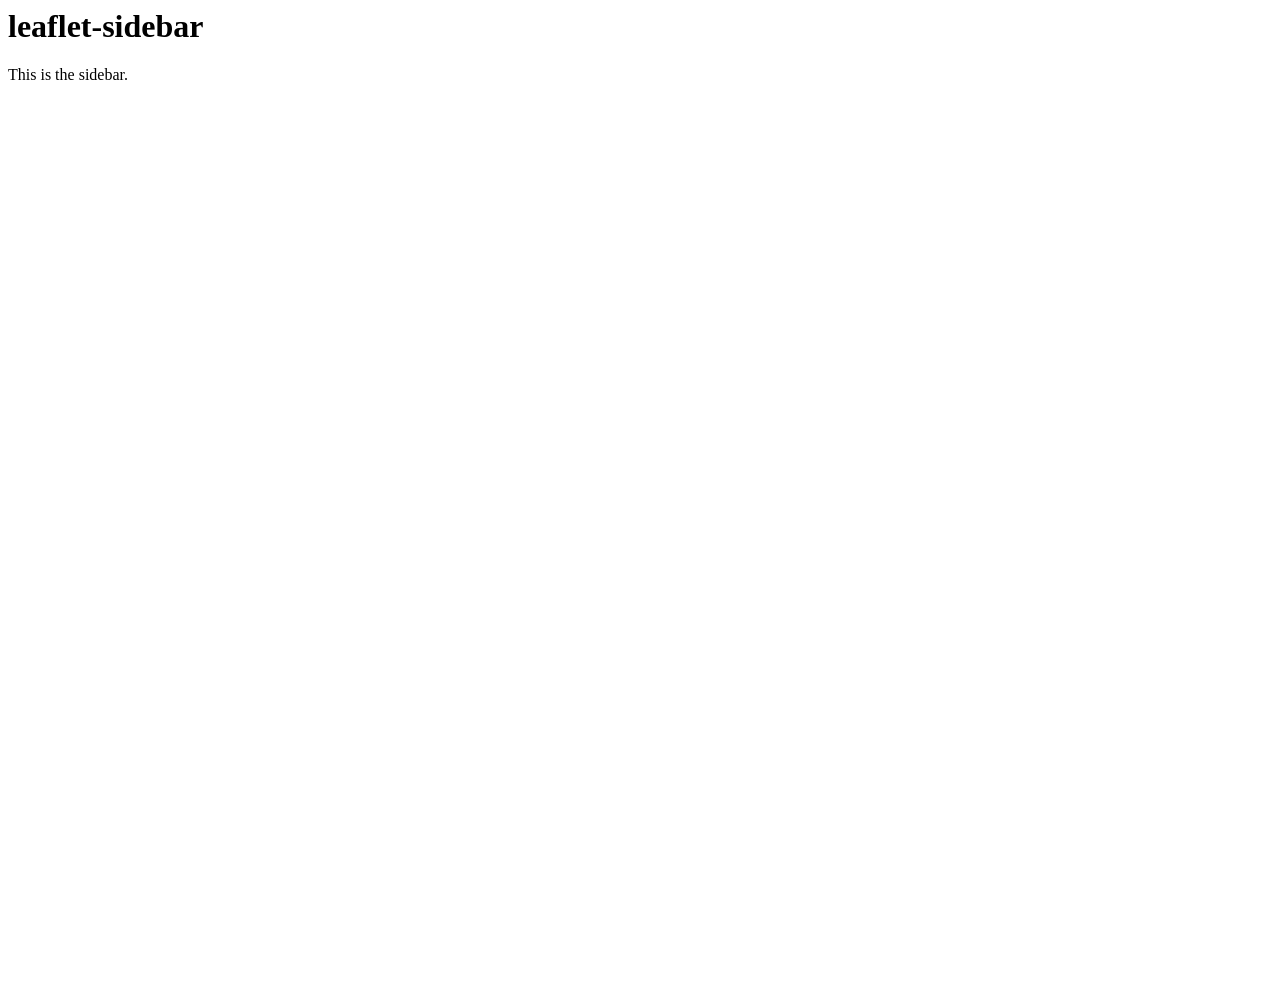
<file: ETown_Test2.html>
<html>
<head>
  <title>A Leaflet map!</title>
  <link rel="stylesheet" href="http://cdn.leafletjs.com/leaflet-0.7.3/leaflet.css"/>
  <link rel="stylesheet" href="css/leaflet-sidebar.css"/>
  <script src="http://cdn.leafletjs.com/leaflet-0.7.3/leaflet.js"></script>
  <script src="js/leaflet-sidebar.js"></script>

  <style>
    #map{ height: 100% }
    #picture { width: 100% }
  .info { 
    padding: 10px 10px; 
    font: 14px/16px Arial, Helvetica, sans-serif; 
    background: white; 
    background: rgba(255,255,255,0.8); 
    box-shadow: 0 0 15px rgba(0,0,0,0.6); 
    border-radius: 8px; 
  } 
  .info h4 { 
    margin: 0 0 5px; 
    color: #777; 
  }
  .legend { 
    text-align: left; 
    line-height: 20px; 
    color: #555; 
  } 
  .legend i {
      width: 16px;
      height: 16px;
      float: left;
      margin-right: 8px;
      opacity: 0.8;
  }

  </style>
</head>
<body>
  <div id="sidebar">
        <h1>leaflet-sidebar</h1>

        <p>This is the sidebar.</p>
  </div>

    <div id="map"></div>

<script>

  // initialize the map
  var map = L.map('map').setView([42.043261, -87.674259], 13);

  // load a tile layer
  L.tileLayer('http://{s}.tile.openstreetmap.org/{z}/{x}/{y}.png',
    {
      attribution: 'Tiles by <a href="https://www.openstreetmap.org/#map=13/42.043261/-87.674259</a>',
}).addTo(map);

// points
markers = [
  {
    "name": "Ten Thousand Ripples",
    "url": "https://farm5.staticflickr.com/4289/35196531481_ca6ec8cf86_o_d.jpg",
    "lat": 42.045994,
    "lng": -87.673445,
    "website": "http://www.indirajohnson.com/ten-thousand-ripples.html",
    "text": "Ten Thousand Ripples is a collaborative public arts project carried out in 2013 by chicago community and cultural organizations and the local artist Indira Freitas Johnson.  The project consists of 100 fiberglass Buddha heads placed around Chicago and surrounding neighborhoods.  The goal of this project is to cultivate a public art experience in untraditional places and encourage conversations on peace within the city. (Sheridan Rd. and Davis St.)",
    "size": "small",
    "type": "city"
  },
  {
    "name": "Conversations: Here and Now",
    "url": "https://farm5.staticflickr.com/4230/35159496392_794ae5c9be_o_d.jpg",
    "lat": 42.044862,
    "lng": -87.680179,
    "website": "http://www.indirajohnson.com/",
    "text": "The whimsical circle of chairs titled Conversations: Here and Now is a piece by Indira Freitas Johnson the goal of which is to encourage an open dialogue between the peoples of Evanston.  The sculptural piece was erected in 2009 and serves as a reminder to the community that sharing our thoughts and feelings leads to greater communal cohesion. (1489 Chicago Avenue, Raymond Park)",
    "size": "big",
    "type": "city"

  },
  {
    "name": "Downtown Evanston Metal Work",
    "url": "https://farm5.staticflickr.com/4285/35196530751_92f0cc3209_o_d.jpg",
    "lat": 42.045726,
    "lng": -87.681802,
    "website": "http://csicsko.com/about",
    "text": "David Csisko is an internationally recognised designer and artist based out of Chicago.  His work can be seen all over downtown Evanston; all one must do is look down.  Csisko is responsible for the playful sidewalk brickwork and the decorative tree grates that don the city's most frequented streets.  (Sherman Ave, Orrington Ave., Church St., & Davis St.)",
    "size": "big",
    "type": "city"
  },
  {
    "name": "Downtown Evanston Mosaic",
    "url": "https://farm5.staticflickr.com/4270/35159496082_4a3de4e825_o_d.jpg",
    "lat": 42.045505,
    "lng": -87.681813,
    "website": "http://csicsko.com/about",
    "text": "David Csisko is an internationally recognised designer and artist based out of Chicago.  His work can be seen all over downtown Evanston; all one must do is look down.  Csisko is responsible for the playful sidewalk brickwork and the decorative tree grates that don the city's most frequented streets. (Sherman Ave.)",
    "size": "small",
    "type": "city"
  },
  {
    "name": "Duna",
    "url": "https://farm5.staticflickr.com/4196/35159495872_e5107d4b43_o_d.jpg",
    "lat": 42.050102,
    "lng": -87.681244,
    "website": "http://www.artnet.com/artists/deborah-butterfield/",
    "text": "Deborah Butterfield is an American sculptor who is best known for her depictions of horses.  Her 1998 piece Duna can be seen grazing in the meadow at Evanston’s Oldberg park. (Oldberg Park, Clark and Sherman)",
    "size": "small",
    "type": "city"
  },
  {
    "name": "Leafgate Park",
    "url": "https://farm5.staticflickr.com/4258/35196529461_9fa06ffec9_o_d.jpg",
    "lat": 42.044197,
    "lng": -87.677675,
    "website": "http://www.ljdouglas.com/ljdouglas.com/Bio.html",
    "text": "The stonework pavers and carved benches in Evanston’s tiny Leafgate park were collaboratively designed and constructed by the artists Gary Justice and Linda J Douglas in 1992.  This small park often goes unnoticed, but the beautifully carved benches and bricks are surely a reason to seek it out. (Grove & Lake, Leafgate Park)",
    "size": "small",
    "type": "city"
  },
  {
    "name": "Untitled Painting",
    "url": "https://farm5.staticflickr.com/4235/35159495532_f69407c692_o_d.jpg",
    "lat": 42.058714,
    "lng": -87.684358,
    "website": "https://www.wbez.org/shows/wbez-blogs/michael-montenegro-puppet-master-of-evanston/54e0bbc4-b89b-413b-9305-cbac21d7fbcf",
    "text": "This untitled painting of women picnicking in nature hangs in the south east stairwell of the Noyes Cultural Arts Center.  The Evanston based artist of this painting, Michael Montenegro, is most well known for his work as a puppet master. (927 Noyes Street, Noyes Cultural Arts Center)",
    "size": "small",
    "type": "city"
  },
  {
    "name": "Patriots Park Flagpole",
    "url": "https://farm5.staticflickr.com/4230/35196529101_86419bc150_o_d.jpg",
    "lat": 42.045107,
    "lng": -87.673866,
    "website": "https://en.wikipedia.org/wiki/Thomas_Tallmadge",
    "text": "In 1929 two men collaborated to create the Evanston war memorial: Patriots Park Flagpole.  They were Thomas E. Tallmadge, a renowned Evanston raised architect known for coining the term “Chicago School” in reference to Chicago’s iconic architectural style, and Stephen Beams an Indian born British artist living in America.  Beams used Tallmadge’s design to construct the base of the flagpole which memorializes soldiers in the Revolutionary War, the Civil War, the Spanish American War, and World War I. (Davis & Sheridan, Patriots Park)",
    "size": "small",
    "type": "city"
  },
  {
    "name": "Noyes Walk",
    "url": "https://farm5.staticflickr.com/4259/35159495242_7c6d195024_o_d.jpg",
    "lat": 42.058644,
    "lng": -87.683701,
    "website": "https://www.cityofevanston.org/about-evanston/arts-and-culture", 
    "text": "The Noyes Walk cement pavers on the far side of the Noyes Cultural Arts Center parking lot probably go unnoticed by most passersby.  However if you are able to find them they are a pleasing little piece of art.  The pavers depict figures walking together, the artist is unknown. (927 Noyes Street)",
    "size": "small",
    "type": "city"
  },
  {
    "name": "The Sea of the Ear-Ring",
    "url": "https://farm5.staticflickr.com/4268/35196527471_c53c81c384_o_d.jpg",
    "lat": 42.047037,
    "lng": -87.682057,
    "website": "http://evanstonnow.com/node/1374#Soga",
    "text": "The Sea of the Ear-Ring brings a dash of bright red to Sherman Plaza in the center of downtown Evanston.  This bold sculpture by the Japanese born artist Takashi Soga won the 2007 contest for a piece in this prime spot.  The round, red, ring atop its base mimics the turning motion of the traffic rounding the bend from Sherman onto Davis. (Sherman Plaza, Davis Street at Sherman Avenue)",
    "size": "small",
    "type": "city"
  },
  {
    "name": "Search + Effect",
    "url": "https://farm5.staticflickr.com/4258/35159494802_8260bca986_o_d.jpg",
    "lat": 42.047129,
    "lng": -87.683312,
    "website": "http://www.krivanek-breaux.com/index.html",
    "text": "Search + Effect is a dynamic piece consisting of lights and symbols created by the public art and design partnership of Krivanek + Breaux.  The idea was chosen by the Evanston Arts Council to be installed on the corner of Davis and Benson.  The piece has a complex conceptual background involving the intersection of technology, culture, and art. (821 Davis Street, Sherman Plaza Garage)",
    "size": "small",
    "type": "city"
  },
  {
    "name": "Shifting Color Dance",
    "url": "https://farm5.staticflickr.com/4274/35196526981_f93ef94fb7_o_d.jpg",
    "lat": 42.059080,
    "lng": -87.684648,
    "website": "http://www.joannapinsky.com/",
    "text": "Shifting Color Dance is a colorful Op-Art piece in the main stairwell of the Noyes Cultural Arts Center.  The artist Joanna Pinsky works with two-dimensional shaped paintings, bright colors, and geometric optical illusions.  She is an active Evanston artist and the co-founder of the non-profit Art Encounter. (927 Noyes Street, Noyes Cultural Arts Center)",
    "size": "big",
    "type": "city"
  },
  {
    "name": "Summertime Fantasy",
    "url": "https://farm5.staticflickr.com/4237/35159494632_88c4953575_o_d.jpg",
    "lat": 42.059257,
    "lng": -87.683639,
    "website": "http://jennylearner.com/home.html",
    "text": "Summertime Fantasy is a playful mural that anoints the east wall of Tallmadge Park adjacent to the Noyes Cultural Arts Center.  The whimsical image of children playing in nature was created by students in the ArtSkills Summer Program headed by Jenny Learner in 2001. (Tallmadge Park, Noyes Cultural Arts Center)",
    "size": "big",
    "type": "city"
  },
  {
    "name": "Zaftig",
    "url": "https://farm5.staticflickr.com/4204/35196526671_077cbc6b9c_o_d.jpg",
    "lat": 42.058731,
    "lng": -87.684771,
    "website": "http://staczalipinski.blogspot.com/2011/11/zaftig-acrylic-on-vellum-2005-noyes.html",
    "text": "Zaftig by Stacza Lipinski is a unique piece consisting of a mass of intricately cut pieces of vellum drawn on with acrylic and graphite.  Installed in 2005, the pieces snake down the wall of the Noyes Cultural Art Center’s south west stairwell like vines down a cliff face. (927 Noyes Street, Noyes Cultural Arts Center)",
    "size": "big",
    "type": "city"
  },
  {
    "name": "Day's End",
    "url": "https://farm5.staticflickr.com/4313/35062654684_c806bdbac8_o_d.jpg",
    "lat": 42.059014,
    "lng": -87.684486,
    "website": "http://www.sculpturebyoettinger.com/",
    "text": "This clay sculpture of a seated woman was created by Sheila Oettinger before she passed away in 2017.  The piece was placed in the Noyes Cultural Arts Center by her fellow Evanston artists in honor of her life and work. (Noyes Cultural Arts Center)",
    "size": "big",
    "type": "noncity"
  },
  {
    "name": "Untitled Stained Glass",
    "url": "https://farm5.staticflickr.com/4283/35732960772_1083108da5_o_d.jpg",
    "lat": 42.059164,
    "lng": -87.684509,
    "website": "https://www.cityofevanston.org/government/departments/parks-recreation-community-services/facilities/noyes-cultural-arts-center",
    "text": "This beautiful pieces of stained glass marks the arched entryway into the Noyes Cultural Arts Center. (Noyes Cultural Arts Center)",
    "size": "big",
    "type": "noncity"
  },
  {
    "name": "Aqua Vita",
    "url": "https://farm5.staticflickr.com/4284/34516249303_2a961c0806_o_d.jpg",
    "lat": 42.052082,
    "lng": -87.691551,
    "website": "http://donnazarbinbyrne.com/Aqua-Vita",
    "text": "Aqua Vita is a sculpture assemblage on the theme of water, located outside Evanston’s Fire Station number 1.  The piece was created in 1989 by Donna Zarbin-Byrne, an artist who often uses bronze, ceramics, and found objects in her work. (Fire Station #1, 1332 Emerson St.)",
    "size": "big",
    "type": "city"
  },
  {
    "name": "The Encounter",
    "url": "https://farm5.staticflickr.com/4246/34516248453_29b39ffc8a_o_d.jpg",
    "lat": 42.049945,
    "lng": -87.684919,
    "website": "http://www.hubertus-von-der-goltz.de/install_aussen_perma_e.html",
    "text": "Hubertus von der Goltz’s piece The Encounter was the winner of a competition for a commission of public art at the Maple Ave. parking garage.  Goltz is an artist trained in Germany who specializes in metal pieces depicting figures balancing on long poles or structures.  (Maple Avenue and Clark Street)",
    "size": "big",
    "type": "city"
  },
  {
    "name": "Penny Park",
    "url": "https://farm5.staticflickr.com/4256/34516247533_9d7b838c6f_o_d.jpg",
    "lat": 42.044179,
    "lng": -87.694339,
    "website": "http://www.hopesandfears.com/hopes/city/architecture/217111-bob-leathers-playgrounds",
    "text": "Evanston is lucky to be home to one of Robert Leathers’ famous playgrounds.  Leathers is an architect who began building wooden playgrounds based off of children’s ideas in the 1970’s.  There are few playgrounds as interesting and magical as these.  One of those few is Evanston’s iconic Penny Park. (1500 Lake Street, Penny Park)",
    "size": "big",
    "type": "city"
  },
  {
    "name": "Ten Thousand Ripples",
    "url": "https://farm5.staticflickr.com/4230/34628128314_985479d853_o_d.jpg",
    "lat": 42.038439, 
    "lng": -87.694517,
    "website": "http://www.indirajohnson.com/ten-thousand-ripples.html",
    "text": "Ten Thousand Ripples is a collaborative public arts project carried out in 2013 by chicago community and cultural organizations and the local artist Indira Freitas Johnson.  The project consists of 100 fiberglass Buddha heads placed around Chicago and surrounding neighborhoods.  The goal of this project is to cultivate a public art experience in untraditional places and encourage conversations on peace within the city. (Florence Avenue & Crain Street)",
    "size": "big",
    "type": "city"
  },
  {
    "name": "Art Opens Horizons: Nature, Culture, Diversity",
    "url": "https://farm5.staticflickr.com/4260/34516274523_1a512d5340_o_d.jpg",
    "lat": 42.033940,
    "lng": -87.680023,
    "website": "http://sonataka.com/public-art/",
    "text": "Art Opens Horizons: Nature, Culture, Diversity was a collaborative multimedia mural project that was designed and facilitated by the artist Sonata Kazimieraitiene in partnership with Evanston’s Open Studio Project.  The purpose of the project was to create a beautiful permanent piece of art that provided an opportunity for community members to be involved in the creative process. (West-facing CTA retaining wall on south side of Main St.)",
    "size": "big",
    "type": "city"
  },
  {
    "name": "Ten Thousand Ripples",
    "url": "https://farm5.staticflickr.com/4234/34516286963_455b201556_o_d.jpg",
    "lat": 42.034271, 
    "lng": -87.686627,
    "website": "http://www.indirajohnson.com/ten-thousand-ripples.html",
    "text": "Ten Thousand Ripples is a collaborative public arts project carried out in 2013 by chicago community and cultural organizations and the local artist Indira Freitas Johnson.  The project consists of 100 fiberglass Buddha heads placed around Chicago and surrounding neighborhoods.  The goal of this project is to cultivate a public art experience in untraditional places and encourage conversations on peace within the city. (Main Street & Ridge Avenue)",
    "size": "small",
    "type": "city"
  },
  {
    "name": "Centennial Fountain",
    "url": "https://farm5.staticflickr.com/4251/34938923930_63a046255e_o_d.jpg",
    "lat": 42.043609,
    "lng": -87.687106,
    "website": "https://archive.org/details/FountainsGroundBasinsAndBasinRimsTheJ.l.MottIronWorks...NewYork",
    "text": "The Centennial Fountain located in Evanston’s Merrick Rose Garden was made in 1912 by the J.L. Mott Ironworks company.  The J.L. Mott Ironworks company specialized in items like stoves, kettles, pipes, benches, and of course fountains.  This particular fountain originally resided in Evanston’s Fountain Square but later retired to the quiet of the rose garden. (Lake Street & Oak Street, Merrick Rose Garden)",
    "size": "small",
    "type": "city"
  },
  {
    "name": "Justin Wynn Fund Mural",
    "url": "https://farm5.staticflickr.com/4238/34938923670_55b8434812_o_d.jpg",
    "lat": 42.047081,
    "lng": -87.684315,
    "website": "http://www.wynners.org/about-us/",
    "text": "The Justin Wynn Fund Mural was painted in 2005 by Michael Montenegro to celebrate Justin Wynn and the Evanston youth service organization that was created in honor of his legacy.  The mural is located immediately west of the L tracks on Davis St. and depicts the life and lasting legacy of Wynn who died at age 9. (Davis Street & Maple Avenue, Metra Tracks)",
    "size": "big",
    "type": "city"
  },
  {
    "name": "Ten Thousand Ripples",
    "url": "https://farm5.staticflickr.com/4275/35159663142_4f61103af1_o_d.jpg",
    "lat": 42.055743,
    "lng": -87.699017,
    "website": "http://www.indirajohnson.com/ten-thousand-ripples.html",
    "text": "Ten Thousand Ripples is a collaborative public arts project carried out in 2013 by chicago community and cultural organizations and the local artist Indira Freitas Johnson.  The project consists of 100 fiberglass Buddha heads placed around Chicago and surrounding neighborhoods.  The goal of this project is to cultivate a public art experience in untraditional places and encourage conversations on peace within the city. (Simpson Street & Dodge Avenue)",
    "size": "small",
    "type": "city"
  },
  {
    "name": "Changing Faces of Fountain Square",
    "url": "https://farm5.staticflickr.com/4238/35159662312_e8c69e9995_o_d.jpg",
    "lat": 42.056448,
    "lng": -87.687132,
    "website": "https://www.cityofevanston.org/about-evanston/arts-and-culture",
    "text": "This series of enlarged photos on the fourth floor of the Civic Center depict Evanston’s Fountain Square at different stages of Evanston history.  The series begins with a photo of folks in buggies surrounding Centennial Fountain and ends with cars parked on the streets of the plaza. (2100 Ridge Avenue, Civic Center)",
    "size": "big",
    "type": "city"
  },
  {
    "name": "The Eagle",
    "url": "https://farm5.staticflickr.com/4251/34938947940_1514d7449f_o_d.jpg",
    "lat": 42.056532,
    "lng": -87.687089,
    "website": "http://www.derharootian.com/",
    "text": "The Eagle is a sculpture by the Armenian painter and sculptor Khoren der Harootian who was born in Armenia and came to the US after the Armenian Genocide.  He spent his life making pieces like this stone carving of a magnificent eagle that is located on the first floor of the Evanston Civic Center. (2100 Ridge Avenue, Civic Center)",
    "size": "small",
    "type": "city"
  },
  {
    "name": "Map and Photos of Evanston History",
    "url": "https://farm5.staticflickr.com/4252/35159661642_0c673c34ea_o_d.jpg",
    "lat": 42.056634,
    "lng": -87.687046,
    "website": "https://www.cityofevanston.org/about-evanston/arts-and-culture",
    "text": "This piece is a collection of historic photos of Evanston arranged into two squares creating a grid-like pattern of negative space between the photos.  The work is by Charles A. Wightman. (2100 Ridge Avenue, Civic Center)",
    "size": "small",
    "type": "city"
  },
  {
    "name": "Evanston Odyssey",
    "url": "https://farm5.staticflickr.com/4282/34732238154_4906839316_o_d.jpg",
    "lat": 42.056475,
    "lng": -87.687466,
    "website": "http://www.jillkingstudio.com/front-page-2/sculptures-and-public-art/",
    "text": "The organic blue sculpture suspended in the stairwell of Evanston’s Civic Center is rightly called Evanston Odyssey.  Spanning four flights of stairs, this work created by the artist Jill King-Wynn, takes us on a journey as we ascend the Civic Center steps.  The piece, made of twisted wire, opaque fabric, and electric blue lights is reminiscent of a cosmic cloud.",
    "size": "big",
    "type": "city"
  },
  {
    "name": "Fallen Firefighters Memorial",
    "url": "https://farm5.staticflickr.com/4326/35173276893_9dd9ecb8fb_o_d.jpg",
    "lat": 42.055705,
    "lng": -87.684784,
    "website": "https://www.cityofevanston.org/about-evanston/arts-and-culture",
    "text": "The solemn stone pillar crowned with the Evanston Fire Department insignia reminds visitors to Fireman’s Park of the valiant sacrifice of our brave firefighters.  The Fallen Firefighters Memorial tastefully pays homage to their essential role as dedicated and fearless public servants. The memorial was made by Gail Leoni & James Economou & Assoc. (Fireman's Park Corner of Simpson and Maple Avenue)",
    "size": "big",
    "type": "city"
  },
  {
    "name": "Fireman",
    "url": "https://farm5.staticflickr.com/4290/35286555516_241820b852_o_d.jpg",
    "lat": 42.056744,
    "lng": -87.686964,
    "website": "http://halsteadportraits.com/about-the-artist/",
    "text": "The painting Fireman was made by the portrait artist Richard Halstead who has had works in such prestigious locations as the National Portrait Gallery.  Fireman is located on the second floor of the Civic Center. (2100 Ridge Avenue, Civic Center)",
    "size": "small",
    "type": "city"
  },
  {
    "name": "The Fleetwood Jourdain Art Guild Mural Project",
    "url": "https://farm5.staticflickr.com/4202/34516304793_4876870f52_o_d.jpg",
    "lat": 42.054214,
    "lng": -87.695153,
    "website": "http://cityofevanston.org/arts-culture/galleries/Fleetwood-Jourdain-Art-Guild/index.php",
    "text": "This piece is a vibrant mural with three dimensional aspects that can be found in the front hallway of the Fleetwood Jourdain Community Center.  The mural was done as a collaborative community project organized by the Fleetwood Jourdain Art Guild. (Fleetwood Jourdain 1655 Foster St.)",
    "size": "big",
    "type": "city"
  },
  {
    "name": "Forestry Worker",
    "url": "https://farm5.staticflickr.com/4200/35159659442_50e1976c84_o_d.jpg",
    "lat": 42.056722,
    "lng": -87.686976,
    "website": "http://halsteadportraits.com/about-the-artist/",
    "text": "The painting Forestry Worker was made by the portrait artist Richard Halstead who has had works in such prestigious locations as the National Portrait Gallery.  Forestry Worker is located on the second floor of the Civic Center. (2100 Ridge Avenue, Civic Center)",
    "size": "small",
    "type": "city"
  },
  {
    "name": "Galena Hills I & II",
    "url": "https://farm5.staticflickr.com/4261/35159659242_2cdfff70c4_o_d.jpg",
    "lat": 42.056933,
    "lng": -87.686957,
    "website": "http://articles.chicagotribune.com/1995-02-05/news/9502050262_1_sculpture-and-crafts-art-institute-arts-gallery",
    "text": "The set of Galena Hills paintings (one pictured) by the renowned Chicago artist Rosemary Zwick are beautiful abstracted landscapes of rolling green hills.  Painted in 1997, the two paintings are located in the basement of the Civic Center in a meditation/therapy room. (2100 Ridge Avenue, Civic Center)",
    "size": "small",
    "type": "city"
  },
  {
    "name": "Liberty Bell sculpture",
    "url": "https://farm5.staticflickr.com/4226/35159658972_f6d56fede1_o_d.jpg",
    "lat": 42.057081,
    "lng": -87.686984,
    "website": "https://www.cityofevanston.org/about-evanston/arts-and-culture",
    "text": "The Liberty Bell sculpture is a small replica of the Liberty Bell that resides on the second floor of the civic center and was dedicated in 1982 in recognition of George Washington’s 250th birthday. (2100 Ridge Avenue, Civic Center)",
    "size": "small",
    "type": "city"
  },
  {
    "name": "Bicentennial Lighthouse Tapestry",
    "url": "https://farm5.staticflickr.com/4227/35159658902_a433098f17_o_d.jpg",
    "lat": 42.057143,
    "lng": -87.687075,
    "website": "https://www.cityofevanston.org/about-evanston/arts-and-culture",
    "text": "This quaint Americana tapestry was sewn in 1976 by Hal E. Davis in celebration of America’s bicentennial anniversary.  The lovely squares depict classic Evanston landmarks and claims to fame such as the iconic lighthouse, Centennial Fountain, and the Ice Cream Sunday. (2100 Ridge Avenue, Civic Center)",
    "size": "small",
    "type": "city"
  },
  {
    "name": "19 prints of various former Mayors",
    "url": "https://farm5.staticflickr.com/4229/35286554326_8bc6e83a4f_o_d.jpg",
    "lat": 42.057121,
    "lng": -87.687134,
    "website": "https://www.cityofevanston.org/about-evanston/arts-and-culture",
    "text": "This fine collection consists of a group of 19 mounted photographs of previous Evanston mayors and is located on the second floor of the Civic Center. (2100 Ridge Avenue, Civic Center)",
    "size": "big",
    "type": "city"
  },
  {
    "name": "Lorraine H. Morton portrait",
    "url": "https://farm5.staticflickr.com/4241/35159658682_7c6cfedee5_o_d.jpg",
    "lat": 42.057041,
    "lng": -87.687166,
    "website": "http://halsteadportraits.com/about-the-artist/",
    "text": "This piece by Richard Halstead is a portrait of the beloved Evanston mayor Lorraine H. Morton.  The life-like homage hangs above the front desk of the Civic Center welcoming the community with a smile. (2100 Ridge Avenue, Civic Center)",
    "size": "small",
    "type": "city"
  },
  {
    "name": "Paramedics",
    "url": "https://farm5.staticflickr.com/4287/35286553966_10a511205b_o_d.jpg",
    "lat": 42.056756,
    "lng": -87.686946,
    "website": "http://halsteadportraits.com/about-the-artist/",
    "text": "The painting Paramedics was made by the portrait artist Richard Halstead who has had works in such prestigious locations as the National Portrait Gallery.  Paramedics is located on the second floor of the Civic Center. (2100 Ridge Avenue, Civic Center)",
    "size": "small",
    "type": "city"
  },
  {
    "name": "Ask Not What Your Country Can Do For You, But What You Can Do For Your Country",
    "url": "https://farm5.staticflickr.com/4239/35339388251_d3249df8a3_o_d.jpg",
    "lat": 42.056820,
    "lng": -87.687254,
    "website": "https://www.cityofevanston.org/about-evanston/arts-and-culture",
    "text": "This bronze plaque with a quote for John F. Kennedy can be found in the entryway of Evanston’s Civic Center.  Everyday it inspires Evanston’s public servants and constituent alike to work for the betterment of our country. (2100 Ridge Avenue, Civic Center)",
    "size": "big",
    "type": "city"
  },
  {
    "name": "Police Officers",
    "url": "https://farm5.staticflickr.com/4198/35159658362_54e34e2ba6_o_d.jpg",
    "lat": 42.056640,
    "lng": -87.687014,
    "website": "http://halsteadportraits.com/about-the-artist/",
    "text": "The painting Police Officers was made by the portrait artist Richard Halstead who has had works in such prestigious locations as the National Portrait Gallery.  Police Officers is located on the second floor of the Civic Center. (2100 Ridge Avenue, Civic Center)",
    "size": "small",
    "type": "city"
  },
  {
    "name": "Lighthouse and Tree",
    "url": "https://farm5.staticflickr.com/4282/35159658322_e8800c9db5_o_d.jpg",
    "lat": 42.056588,
    "lng": -87.687339,
    "website": "https://www.cityofevanston.org/about-evanston/arts-and-culture",
    "text": "These two pieces of perforated metal depict a lighthouse and a tree, two of the most iconic Evanston symbols.  Mounted on the wall between the first and second floor of the Civic Center the images emanate Evanstonian pride. (Civic Center southeast stairwell)",
    "size": "small",
    "type": "city"
  },
  {
    "name": "Ten Thousand Ripples",
    "url": "https://farm5.staticflickr.com/4195/35326456425_f54b32b4ba_o_d.jpg",
    "lat": 42.064410,
    "lng": -87.715654,
    "website": "http://www.indirajohnson.com/ten-thousand-ripples.html",
    "text": "Ten Thousand Ripples is a collaborative public arts project carried out in 2013 by chicago community and cultural organizations and the local artist Indira Freitas Johnson.  The project consists of 100 fiberglass Buddha heads placed around Chicago and surrounding neighborhoods.  The goal of this project is to cultivate a public art experience in untraditional places and encourage conversations on peace within the city. (Central Street & Lincolnwood Drive)",
    "size": "small",
    "type": "city"
  },
  {
    "name": "Emitting Waves",
    "url": "https://farm5.staticflickr.com/4243/35326455745_5fc61bcace_o_d.png",
    "lat": 42.064367,
    "lng": -87.714033,
    "website": "http://www.cityofevanston.org/arts-culture/public-art/",
    "text": "Emitting Waves is a permanent installation of colored glass and light made to look like an undulating wave moving across the upper windows of Evanston’s Fire Station number 5.  This piece by Robert Smart was installed in 2008 when the fire station was rebuilt as a state-of-the-art sustainable structure. (2830 Central Street, Fire Station 5)",
    "size": "big",
    "type": "city"
  },
  {
    "name": "Mound",
    "url": "https://farm5.staticflickr.com/4213/35286575526_c3e552676d_o_d.jpg",
    "lat": 42.058800,
    "lng": -87.725509,
    "website": "http://richardhunt.us/",
    "text": "Mound is a large metal sculpture shaped like an amorphous beast emerging from the ground.  It was created by the renowned Chicago native Richard Hunt in 1977.  This sloping abstract piece is located in the corner of Prospect Park in Evanston’s 6th ward. (Grant & Prospect)",
    "size": "big",
    "type": "city"
  },
  {
    "name": "Mural depicting firefighters at work",
    "url": "https://farm5.staticflickr.com/4236/35159701572_4e3379d2ba_o_d.jpg",
    "lat": 42.064382,
    "lng": -87.686165,
    "website": "http://adelheidmers.org/exelon/Mers_McGee-bios.pdf",
    "text": "The Firefighters mural on the outside wall of Evanston’s Fire Station number 3 was created by the Chicago based artists Adelheid Mers and Patrick McGee in 2005.  The piece consists of panels of perforated aluminum that from certain angles reveal ghostly images of brave firefighters at work. (1105 Central Street, Fire Station #3)",
    "size": "big",
    "type": "city"
  },
  {
    "name": "Evanston Ohana tiki",
    "url": "https://farm5.staticflickr.com/4215/34482915384_f756b4b532_o_d.jpg",
    "lat": 42.056589,
    "lng": -87.700957,
    "website": "http://articles.chicagotribune.com/2009-09-11/news/0909090529_1_tiki-sculpture-hawaiian",
    "text": "The Hawaiian “tiki sculpture” titled “Ohana” tiki was carved in 2009 by Keoni Durant soon after he moved to Evanston.  Durant wanted to create something that would celebrate the friendliness and beauty of Evanston’s citizens and shoreline.  The wood carving now finds its home in the Evanston Ecology Center. (Ecology Center, 2024 McCormick)",
    "size": "small",
    "type": "city"
  },
  {
    "name": "Shore Bird",
    "url": "https://farm5.staticflickr.com/4275/34482915094_0062455a51_o_d.jpg",
    "lat": 42.056481,
    "lng": -87.701142,
    "website": "http://www.cityofevanston.org/arts-culture/public-art/",
    "text": "The rust-colored steel sculpture titled Shore Bird by the artist Ruth Ann Frazier is located outside the Evanston Ecology Center welcoming visitors with an artistic rendering of a native bird. (Ecology Center, 2024 McCormick)",
    "size": "small",
    "type": "city"
  },
  {
    "name": "Silver Wings",
    "url": "https://farm5.staticflickr.com/4206/35093244513_22dd5bd29b_o_d.jpg",
    "lat": 42.059535,
    "lng": -87.694984,
    "website": "http://dailynorthwestern.com/2006/10/15/archive-manual/silver-wings-sculpture-welcomed-to-central-city-intersection/",
    "text": "The piece Silver Wings by the Chicago area artist Ferdinand G. Rebechini was donated to Evanston by the Duke Realty Co. in 2005.  It was installed on the corner of Green Bay Road and McCormick Boulevard at the end of Arts Week Evanston in 1990.  The sculpture appears to everyday passersby as a set of majestic silver wings taking flight. (Green Bay Road & McCormick Boulevard)",
    "size": "big",
    "type": "city"
  },
  {
    "name": "Acornucopia",
    "url": "https://farm5.staticflickr.com/4263/34939009920_eb1754e30a_o_d.jpg",
    "lat": 42.023098,
    "lng": -87.699905,
    "website": "https://www.cityofevanston.org/about-evanston/arts-and-culture",
    "text": "MTUK is one of two adjacent sculpture pieces by the artist Fred Nagelbach.  MTUK resembles a geometric tree and is made of metal.  The sculpture was installed in 2004. (300 Dodge Avenue, Levy Center Exterior)",
    "size": "small",
    "type": "city"
  },
  {
    "name": "The Blue Line",
    "url": "https://farm5.staticflickr.com/4222/35159745402_e94169a68c_o_d.jpg",
    "lat": 42.021813,
    "lng": -87.680464,
    "website": "http://www.jamesbrenner.com/",
    "text": "The Blue Line is a striking blue arch of azur glass that stretches across the Custer St. bridge spanning the train tracks.  This piece that glows with LED lights in the night was created by the artist Jim Brenner and was installed in 2009. (Custer Avenue & Brummel Street)",
    "size": "big",
    "type": "city"
  },
  {
    "name": "Ten Thousand Ripples",
    "url": "https://farm5.staticflickr.com/4286/35159744862_f54b15290f_o_d.jpg",
    "lat": 42.019471,
    "lng": -87.677929,
    "website": "http://www.indirajohnson.com/ten-thousand-ripples.html",
    "text": "Ten Thousand Ripples is a collaborative public arts project carried out in 2013 by chicago community and cultural organizations and the local artist Indira Freitas Johnson.  The project consists of 100 fiberglass Buddha heads placed around Chicago and surrounding neighborhoods.  The goal of this project is to cultivate a public art experience in untraditional places and encourage conversations on peace within the city. (Howard Street & Clyde Avenue)",
    "size": "small",
    "type": "city"
  },
  {
    "name": "Copper Kettle",
    "url": "https://farm5.staticflickr.com/4250/34939008760_33d1abc936_o_d.jpg",
    "lat": 42.023204,
    "lng": -87.699937,
    "website": "http://www.framehaven.net/other1.html",
    "text": "This lithograph called Copper Kettle was made by the artist Audean Johnson.  Johnson is a respected figure in the school of Contemporary American Realism and created work that reflected the quiet country atmosphere of rural America. (300 Dodge Avenue, Levy Center Elm room)",
    "size": "small",
    "type": "city"
  },
  {
    "name": "Old Levy Center",
    "url": "https://farm5.staticflickr.com/4209/35159744412_a274d44ffa_o_d.jpg",
    "lat": 42.023244,
    "lng": -87.699824,
    "website": "https://www.cityofevanston.org/about-evanston/arts-and-culture",
    "text": "This piece is a painting by W. English depicting the Old Levy Center.  It hangs in the Levy Center computer lab adding a touch of nostalgia to the newage room. (300 Dodge Avenue, Levy Center, computer lab)",
    "size": "small",
    "type": "city"
  },
  {
    "name": "Levy Family Portrait",
    "url": "https://www.flickr.com/photos/146266332@N05/34482952044/sizes/l",
    "lat": 42.023318,
    "lng": -87.699701,
    "website": "https://www.cityofevanston.org/about-evanston/arts-and-culture",
    "text": "This framed photo is of the Levy family for whom the center is named.  It is located in the lobby of the community center. (300 Dodge Avenue, Levy Center)",
    "size": "small",
    "type": "city"
  },
  {
    "name": "Portrait of Mr. Levy Sr.",
    "url": "https://farm5.staticflickr.com/4205/34939008260_fd8a44439a_o_d.jpg",
    "lat": 42.023465,
    "lng": -87.699806,
    "website": "https://www.cityofevanston.org/about-evanston/arts-and-culture",
    "text": "This piece is a portrait of Mr. Levy Senior painted by the artist A. Montgomery.  The austere portrait hangs on the wall of the Levy Center’s library reminding readers who to thank for the community center. (300 Dodge Avenue, Levy Center library)",
    "size": "small",
    "type": "city"
  },
  {
    "name": "Untitled mosaic",
    "url": "https://farm5.staticflickr.com/4258/34482951644_0cfe04fa3a_o_d.jpg",
    "lat": 42.023756,
    "lng": -87.700023,
    "website": "http://ginnysykes.com/home.html",
    "text": "Ginny Sykes is a Chicago artist who often does works of public art including murals and mosaics.  Her contribution to the Evanston Levy Center is a collection of garden mosaics in the center’s manicured courtyard. (300 Dodge Avenue, Levy Center)",
    "size": "big",
    "type": "city"
  },
  {
    "name": "MTUK",
    "url": "https://farm5.staticflickr.com/4289/34939007670_fd98a0ed87_o_d.jpg",
    "lat": 42.023092,
    "lng": -87.699851,
    "website": "https://www.cityofevanston.org/about-evanston/arts-and-culture",
    "text": "MTUK is one of two adjacent sculpture pieces by the artist Fred Nagelbach.  MTUK resembles a geometric tree and is made of metal.  The sculpture was installed in 2004. (300 Dodge Avenue, Levy Center Exterior)",
    "size": "small",
    "type": "city"
  },
  {
    "name": "Joseph & Sarah Levy Student Union",
    "url": "https://farm5.staticflickr.com/4198/34482951224_526a2bb594_o_d.jpg",
    "lat": 42.023714,
    "lng": -87.700283,
    "website": "https://www.cityofevanston.org/about-evanston/arts-and-culture",
    "text": "This framed piece is an architectural style mockup of a the Joseph & Sarah Levy Student Union done in pink.  The piece is by R.V. Macey and hangs in the Levy Center computer lab. (300 Dodge Avenue, Levy Center computer lab)",
    "size": "small",
    "type": "city"
  },
  {
    "name": "The Model- Planning Other Poses",
    "url": "https://farm5.staticflickr.com/4245/34939007360_e316f881ec_o_d.jpg",
    "lat": 42.023598,
    "lng": -87.700393,
    "website": "https://www.cityofevanston.org/about-evanston/arts-and-culture",
    "text": "This surrealist watercolor by Jack Lerman depicts a model planning her upcoming poses.  It hangs in the Levy Center craft room to inspire art makers.  (300 Dodge Avenue, Levy Center craft room)",
    "size": "small",
    "type": "city"
  },
  {
    "name": "Wall of Struggles and Dreams",
    "url": "https://farm5.staticflickr.com/4278/35159742942_b403e12eff_o_d.jpg",
    "lat": 42.021433,
    "lng": -87.677615,
    "website": "http://www.evanstonroundtable.com/main.asp?SectionID=4&SubSectionID=4&ArticleID=727&TM=77143.09",
    "text": "The Wall of Struggles and Dreams was painted in 2009 following the shooting death of 13-year-old Marchelle Gibbs.  This beautiful mural became an opportunity for the community to pour out their feelings, share their struggles, and announce their dreams. (Clyde-Brummel Park, Clyde Ave. & Brummel St.)",
    "size": "big",
    "type": "city"
  },
  {
    "name": "Bookends",
    "url": "https://farm5.staticflickr.com/4266/35159577542_90a2bca9bb_o_d.jpg",
    "lat": 42.048449,
    "lng": -87.680446,
    "website": "http://richardhunt.us/",
    "text": "The sculpture piece titled Bookends resembles two silver birds atop a high library window ledge.  However, this piece by the artist Richard Hunt is not intended to depict two birds but is supposed to represent the evolution of information storage in western culture.  The work was installed in 1997. (Library western facade)",
    "size": "small",
    "type": "city"
  },
  {
    "name": "Book Leaves",
    "url": "https://farm5.staticflickr.com/4258/34938853810_dc8aa4c2db_o_d.jpg",
    "lat": 42.048495,
    "lng": -87.680081,
    "website": "http://www.micheleokadoner.com/",
    "text": "Book Leaves is a unique piece that can be seen as one walks across the library lobby and glances down at the floor.  This piece by Michele Oka Doner consists of inlaid bronze in the shape of leaves. (Library lobby)",
    "size": "small",
    "type": "city"
  },
  {
    "name": "Untitled sculpture",
    "url": "https://farm5.staticflickr.com/4225/35159576972_ba45866a44_o_d.jpg",
    "lat": 42.048134,
    "lng": -87.679799,
    "website": "http://gapersblock.com/ac/2010/01/18/sculptor-bill-boyce-on-chicagoarts/",
    "text": "This untitled metal piece made of found objects is by the artist Bill Boyce who shows his metal work throughout Chicago and the surrounding areas. (Library 3rd floor)",
    "size": "small",
    "type": "city"
  },
  {
    "name": "A Strong Breeze Shook the Tree…",
    "url": "https://farm5.staticflickr.com/4243/34938853260_f311918264_o_d.jpg",
    "lat": 42.048152,
    "lng": -87.679912,
    "website": "http://www.brianpinkney.net/",
    "text": "Brian Pinkney is a recipient of the Coretta Scott King award for illustration.  This painted illustration is from the book Max Found Two Sticks and can be found hanging the Children’s Room of the Evanston Library. (Library Children’s Room)",
    "size": "small",
    "type": "city"
  },
  {
    "name": "Catamarans at Sunrise",
    "url": "https://farm5.staticflickr.com/4240/35159576762_923b6a7840_o_d.jpg",
    "lat": 42.048459,
    "lng": -87.680330,
    "website": "http://articles.chicagotribune.com/1995-02-05/news/9502050262_1_sculpture-and-crafts-art-institute-arts-gallery",
    "text": "The piece Catamarans at Sunrise is by the local artist Rosemary Zwick.  Her brightly colored painting was donated to the Evanston Public Library by her loving husband. (Library 3rd floor)",
    "size": "small",
    "type": "city"
  },
  {
    "name": "Discover New Worlds",
    "url": "https://farm5.staticflickr.com/4212/34938852980_b4dd8a547b_o_d.jpg",
    "lat": 42.048332,
    "lng": -87.680378,
    "website": "http://www.ericrohmann.com/",
    "text": "Eric Rohmann is the illustrator of numerous picture books and has done covers for famous novels such as The Golden Compass.  His sweet illustration of Discover New Worlds pictures a child reading a book between three polar bears. (Library Children’s Room)",
    "size": "small",
    "type": "city"
  },
  {
    "name": "Untitled wall sculpture",
    "url": "https://farm5.staticflickr.com/4195/34938852590_bf11c2146f_o_d.jpg",
    "lat": 42.048404,
    "lng": -87.680322,
    "website": "https://en.wikipedia.org/wiki/Ruth_Duckworth",
    "text": "This stone sculpture carved by the German born and Chicago based artist Ruth Duckworth was created in 1973.  She was well known for her stonework and showed art in places such as the Arts Institute of Chicago.  The piece was donated to the library by Paul H. Leffmann. (Library 3rd floor)",
    "size": "big",
    "type": "city"
  },
  {
    "name": "For Endless Trees",
    "url": "https://farm5.staticflickr.com/4209/35159576072_3e4f9e81c6_o_d.jpg",
    "lat": 42.048396,
    "lng": -87.680247,
    "website": "http://www.bevprecious.com/bevprecious.com/Home.html",
    "text": "For Endless Trees is a contemporary stained glass and metal piece by the Chicago based artist Beverly Stucker Precious and is located in the lobby of the Evanston Library.  The piece was purchased as part of Evanston’s Public Art Program. (Library lobby)",
    "size": "small",
    "type": "city"
  },
  {
    "name": "Ghostwriter",
    "url": "https://farm5.staticflickr.com/4251/34938852130_c20bee4811_o_d.jpg",
    "lat": 42.048440,
    "lng": -87.680223,
    "website": "http://www.helmicksculpture.com/ghost.html",
    "text": "Ghostwriter hangs suspended in the four story stairwell that rises from the lobby of the Evanston Public Library.  This complex mobile-like piece by Ralph Helmick and Stuart Schechter is made of hundreds of tiny cast metal objects hanging on vertical wires.  From the correct angle the hanging objects align to form the vivid shape of an eerie three dimensional face.  (Library main lobby)",
    "size": "small",
    "type": "city"
  },
  {
    "name": "Innocents Guarded by Faithfulness",
    "url": "https://farm5.staticflickr.com/4197/34938851460_4c79711fff_o_d.jpg",
    "lat": 42.048621,
    "lng": -87.680303,
    "website": "https://bookbird.wordpress.com/2016/01/07/things-you-didnt-know-about-the-library-8-the-mystery-of-the-statue-beneath-the-stairs/",
    "text": "It is safe to say that the small marble sculpture by Giovanni Benzoni is the Evanston Public Library’s most intriguing piece of art.  Innocents Guarded by Faithfulness was discovered under the front steps of the 1908 library building during its demolition.  No one knows how this sculpture of a girl and her dog carved in 1868 came to reside in the Evanston Library.  Today it is housed in the Evanstoniana Room on the library’s third floor. (Library 3rd floor)",
    "size": "small",
    "type": "city"
  },
  {
    "name": "Kinderspring",
    "url": "https://farm5.staticflickr.com/4288/34516202213_284d21940e_o_d.jpg",
    "lat": 42.048673,
    "lng": -87.680247,
    "website": "http://www.encyclopedia.com/doc/1G2-3433800064.html",
    "text": "Kinderspring is a magical mosaic piece with light-up features located at the entrance to the Evanston Library’s Children’s Room.  The piece was created through a collaboration between the designer Peter Exley and the artist Alejandro Romero. (Library Children’s Room)",
    "size": "small",
    "type": "city"
  },
  {
    "name": "Untitled print",
    "url": "https://farm5.staticflickr.com/4244/34938850530_c217cf96e9_o_d.jpg",
    "lat": 42.048697,
    "lng": -87.680183,
    "website": "https://en.wikipedia.org/wiki/Nicholas_Krushenick",
    "text": "This piece by the well known print maker Nicholas Krushenick served as a poster for the New York Ballet.  Here one incarnation of the piece can be found tucked away on the library’s second floor. (Library 2nd floor)",
    "size": "small",
    "type": "city"
  },
  {
    "name": "May First",
    "url": "https://farm5.staticflickr.com/4211/34516201573_801547f8bc_o_d.jpg",
    "lat": 42.048672,
    "lng": -87.680098,
    "website": "https://www.epl.org/adams/top.html",
    "text": "This painting is by the Evanston artist Walter Burt Adams who was well known for painting Evanston street scenes. This painting is of the old library building and was bought by library volunteers to be hung in the current building. (Library 4th floor)",
    "size": "big",
    "type": "city"
  },
  {
    "name": "Metamorphosis",
    "url": "https://farm5.staticflickr.com/4273/35159573822_d2a5b8a7f5_o_d.jpg",
    "lat": 42.048646,
    "lng": -87.680014,
    "website": "http://www.peggymacnamara.com/",
    "text": "Peggy Macnamara is an Evanston artist who focuses her art on nature.  She is an adjunct associate professor at the Art Institute of Chicago and the official artist-in-resident of the Zoological department at the Field Museum.  Metamorphosis is a watercolor depiction of butterflies going through their natural changes. (Library Children’s Room)",
    "size": "big",
    "type": "city"
  },
  {
    "name": "Peregrine Chick",
    "url": "https://farm5.staticflickr.com/4198/34516200843_ab6e1bda04_o_d.jpg",
    "lat": 42.048618,
    "lng": -87.679934,
    "website": "http://www.hermanadler.com/",
    "text": "This painting of a peregrine falcon chick was donated by the artist Beth Adler in 2015.  The painting recognizes the generations of falcon chicks that have been raised on the library building. (Library 3rd floor)",
    "size": "small",
    "type": "city"
  },
  {
    "name": "Severed Connections",
    "url": "https://farm5.staticflickr.com/4200/35159573462_2467406482_o_d.jpg",
    "lat": 42.048586,
    "lng": -87.679819,
    "website": "http://robertmiddaugh.com/",
    "text": "This surrealist piece depicting severed pipes is by the late Chicago based artist Robert Burton Middaugh.  The piece was donated to the library in 2004. (Library 4th floor)",
    "size": "small",
    "type": "city"
  },
  {
    "name": "She told you all the stories in the world",
    "url": "https://farm5.staticflickr.com/4198/34516200493_f90f7ed63e_o_d.jpg",
    "lat": 42.048560,
    "lng": -87.679709,
    "website": "http://www.kristinaswarner.com/",
    "text": "Kristina Swarner’s piece She told you all the stories in the world is an illustration for the book Before You Were Born, by Howard Schwartz.  Swarner is the recipient of multiple illustration awards and her piece came to the Evanston Public Library in 2007. (Library Children’s Room)",
    "size": "big",
    "type": "city"
  },
  {
    "name": "Sidewalk Poetry",
    "url": "https://farm5.staticflickr.com/4263/35159572802_57c002f090_o_d.jpg",
    "lat": 42.048253,
    "lng": -87.680353,
    "website": "https://www.cityofevanston.org/about-evanston/arts-and-culture",
    "text": "Sidewalk Poetry is the result of a poetry contest put on through a collaboration between the Evanston Arts Council and the board of the Evanston Library.  The winning poems can be found carved into the sidewalk leading up to the library doors. Research by Ethan Plaut, Clark Street Beach by Charlotte Hart, Poem by Toby Sachs, Snowflakes by Susan Gundlach, The Poetic Foot by Alicia Berneche. (Library front sidewalk)",
    "size": "small",
    "type": "city"
  },
  {
    "name": "Unknown title",
    "url": "https://farm5.staticflickr.com/4270/34516199493_b07f488a3f_o_d.jpg",
    "lat": 42.048510,
    "lng": -87.679602,
    "website": "https://www.cityofevanston.org/about-evanston/arts-and-culture",
    "text": "Unknown.",
    "size": "small",
    "type": "city"
  },
  {
    "name": "Unknown title",
    "url": "https://farm5.staticflickr.com/4231/34938847510_776beb8fde_o_d.jpg",
    "lat": 42.048510,
    "lng": -87.679602,
    "website": "https://www.cityofevanston.org/about-evanston/arts-and-culture",
    "text": "Unknown.",
    "size": "big",
    "type": "city"
  },
  {
    "name": "Unknown title",
    "url": "https://farm5.staticflickr.com/4247/34938846940_83cdf2e946_o_d.jpg",
    "lat": 42.048510,
    "lng": -87.679602,
    "website": "https://www.cityofevanston.org/about-evanston/arts-and-culture",
    "text": "Unknown.",
    "size": "small",
    "type": "city"
  },
  {
    "name": "Unknown title",
    "url": "https://farm5.staticflickr.com/4285/34516198423_b4e66fd7e3_o_d.jpg",
    "lat": 42.048510,
    "lng": -87.679602,
    "website": "https://www.cityofevanston.org/about-evanston/arts-and-culture",
    "text": "Unknown.",
    "size": "big",
    "type": "city"
  },
  {
    "name": "Unknown title",
    "url": "https://farm5.staticflickr.com/4290/34516198083_2527b24ce6_o_d.jpg",
    "lat": 42.048510,
    "lng": -87.679602,
    "website": "https://www.cityofevanston.org/about-evanston/arts-and-culture",
    "text": "Unknown.",
    "size": "small",
    "type": "city"
  },
  {
    "name": "Too Many Tamales",
    "url": "https://farm5.staticflickr.com/4285/34516197953_640371e07c_o_d.jpg",
    "lat": 42.048510,
    "lng": -87.679602,
    "website": "https://www.cityofevanston.org/about-evanston/arts-and-culture",
    "text": "An illistration from Too Many Tamales by Gary Soto.",
    "size": "big",
    "type": "city"
  },
  {
    "name": "World View",
    "url": "https://farm5.staticflickr.com/4273/34516197533_a11f6d5a9b_o_d.jpg",
    "lat": 42.048088,
    "lng": -87.679782,
    "website": "http://richardlalonde.com/",
    "text": "This piece by Richard LaLonde is a three paneled fused glass mural.  The three panels can be view left to right and represent the past, present, and future.  The mural was donated to the library in 1994 and can be found on the landing in between the 1st and 2nd floors. (Library 1st/2nd floor landing)",
    "size": "small",
    "type": "city"
  },
  {
    "name": "Untitled welded sculpture",
    "url": "https://farm5.staticflickr.com/4237/35301013762_ae5f5ebf08_o_d.jpg",
    "lat": 42.051798,
    "lng": -87.674197,
    "website": "http://www.peterreginato.com/",
    "text": "This untitled abstract sculpture piece located in Northwestern University’s sculpture garden was made by the American artist Peter Reginato in 1979.  Reginato began creating abstract work such as this one in the 1960’s.  This piece was gifted to the university by Selig D. Sacks who attended the school from 1969 - 1987. (NU sculpture garden)",
    "size": "big",
    "type": "northwestern"
  },
  {
    "name": "Man Going Through a Door (Homme Poussant une Porte)",
    "url": "https://farm5.staticflickr.com/4240/35337326031_59125d9342_o_d.jpg",
    "lat": 42.051979,
    "lng": -87.673867,
    "website": "http://www.jean-ipousteguy.com/",
    "text": "This bronze sculpture by the French artist Jean Ipousteguy was created in 1966 and donated to the university later by Leigh B. Block.  The piece depicts a man going through a door, as the title clearly describes. (NU sculpture garden)",
    "size": "big",
    "type": "northwestern"
  },
  {
    "name": "Bryher II",
    "url": "https://farm5.staticflickr.com/4217/35337325591_69f5fdb137_o_d.jpg",
    "lat": 42.052246,
    "lng": -87.673644,
    "website": "http://www.theartstory.org/artist-hepworth-barbara.htm",
    "text": "The bronze sculpture Bryher II was made by the English artist Barbara Hepworth in 1961.  It was later donated to Northwestern University by Leigh B. Block and now resides in the campus sculpture garden. (NU sculpture garden)",
    "size": "big",
    "type": "northwestern"
  },
  {
    "name": "Unknown",
    "url": "https://farm5.staticflickr.com/4241/35301014632_ba98be2c2a_o_d.jpg",
    "lat": 42.053504,
    "lng": -87.673626,
    "website": "http://www.northwestern.edu/",
    "text": "Here behind Northwestern’s undergraduate library is a beautiful pink granite sculpture.  It is missing an information plaque. (Behind undergraduate library)",
    "size": "big",
    "type": "northwestern"
  },
  {
    "name": "Bench Form 91-5",
    "url": "https://farm5.staticflickr.com/4254/35337326261_47cc46b490_o_d.jpg",
    "lat": 42.052815,
    "lng": -87.670402,
    "website": "http://www.groundsforsculpture.org/Artist/Tom-Sternal",
    "text": "This quiet stone bench made of French Creek Granite was crafted by the American artist Thomas Sternal.  Located on Northwestern University’s lake fill, the bench provides a peaceful spot to contemplate the lagoon.  The Bench was gifted to the University by Muriel and Philip I. Berman. (Northwestern lakefill)",
    "size": "big",
    "type": "northwestern"
  },
  {
    "name": "The Painted Rocks",
    "url": "https://farm5.staticflickr.com/4280/35301015102_64d49cbb63_o_d.jpg",
    "lat": 42.052150,
    "lng": -87.669286,
    "website": "http://www.northwestern.edu/",
    "text": "The iconic lake fill on Northwestern’s campus is notable not only for the amazing view of downtown chicago, but also for the permanent and ever changing public art the covers the concrete slabs around its point.  It is tradition for Northwestern students to make art on these rocks.  Here, one can see everything from colorful murals of sunsets and cartoon characters, to plain old-fashion graffiti, to delicately crafted marriage proposals.  This participatory art piece puts the public in public art! (Northwestern lake fill)",
    "size": "big",
    "type": "northwestern"
  },
  {
    "name": "Reihe IV",
    "url": "https://farm5.staticflickr.com/4242/35301014102_250020741e_o_d.jpg",
    "lat": 42.052294,
    "lng": -87.672558,
    "website": "https://de.wikipedia.org/wiki/Matschinsky-Denninghoff",
    "text": "The stainless steel sculpture Reihe IV was created by the German artist Brigitte Meier-Denninghoff in 1964.  Meier-Denninghoff and her husband were successful German sculptors who are know for large pieces of twisting metal. This piece was donated to Northwestern by Leigh B. Block.  (Outside the Block Museum)",
    "size": "big",
    "type": "northwestern"
  },
  {
    "name": "Constellation",
    "url": "https://farm5.staticflickr.com/4215/35337326441_7fcb94eddd_o_d.jpg",
    "lat": 42.051742,
    "lng": -87.671203,
    "website": "http://www.theartstory.org/artist-miro-joan.htm",
    "text": "The piece Constellation by Joan Miro was created in 1971, the version that resides in the main hall of Northwestern University’s music building was cast in 1973.  The sculpture was donated by Mary and Leigh B. Block. (Main hall of the Ryan center for musical arts)",
    "size": "big",
    "type": "northwestern"
  },
  {
    "name": "Constricted Cylinder (Cilindro Construito)",
    "url": "https://farm5.staticflickr.com/4232/35337325861_7e4aecb3b1_o_d.jpg",
    "lat": 42.051768,
    "lng": -87.671646,
    "website": "https://en.wikipedia.org/wiki/Arnaldo_Pomodoro",
    "text": "The polished bronze sculpture, Constricted Cylinder (Cilindro Construito) was crafted by the Italian artist Arnaldo Pomodoro in 1969.  The piece resides in the main hall of Northwestern University’s music building and was donated by Mary and Leigh B. Block. (Main hall of the Ryan center for musical arts)",
    "size": "small",
    "type": "northwestern"
  },
  {
    "name": "Untitled bronze sculpture",
    "url": "https://farm5.staticflickr.com/4279/35301015552_8b641bfa74_o_d.jpg",
    "lat": 42.052539,
    "lng": -87.672338,
    "website": "http://www.artnet.com/artists/wolfgang-paalen/",
    "text": "This bronze sculpture was originally created by the Austrian/Mexican artist Wolfgang Paalen in 1949.  The ideration of the sculpture owned by Northwestern University was cast much later, in 1996.  The piece resides in the garden outside the University’s concert hall. (Outside Pick-Staiger concert hall)",
    "size": "big",
    "type": "northwestern"
  },
  {
    "name": "The Block Museum",
    "url": "https://farm5.staticflickr.com/4207/35337326631_69361bd45d_o_d.jpg",
    "lat": 42.052314,
    "lng": -87.672700,
    "website": "http://www.blockmuseum.northwestern.edu/",
    "text": "The Block Museum is Northwestern University’s public art gallery.  The museum is free for all visitors and hosts fine exhibitions.  The gallery was donated to the school by Mary and Leigh B. Block. (NU campus)",
    "size": "big",
    "type": "northwestern"
  },
  {
    "name": "Resting Leaf (Feuille se Reposant)",
    "url": "https://farm5.staticflickr.com/4290/35467767485_95f898f315_o_d.jpg",
    "lat": 42.052609,
    "lng": -87.673556,
    "website": "http://www.theartstory.org/artist-arp-hans.htm",
    "text": "The fluid form of Resting Leaf (Feuille se Reposant) evokes the exciting organic movement of living things while also reminding the viewer of the regal tranquility of nature.  Created in 1959 by the French artist Jean (Hans) Arp, the piece was later donated to Northwestern University by Leigh B. Block. (NU sculpture garden)",
    "size": "big",
    "type": "northwestern"
  },
  {
    "name": "Interior Form",
    "url": "https://farm5.staticflickr.com/4210/35337326981_6a7f9c36af_o_d.jpg",
    "lat": 42.052410,
    "lng": -87.674224,
    "website": "https://www.henry-moore.org/",
    "text": "The piece Interior Form by the English artist Henry Moore is tucked between the willows in the peaceful Northwestern University sculpture garden.  The sculpture was created in 1983 and was later donated to the school by Leigh B. Block, a true patron of the arts. (NU sculpture garden)",
    "size": "big",
    "type": "northwestern"
  },
  {
    "name": "Two Forms (Divided Circle)",
    "url": "https://farm5.staticflickr.com/4266/35301016162_1c19bac43b_o_d.jpg",
    "lat": 42.052153,
    "lng": -87.674245,
    "website": "http://www.theartstory.org/artist-hepworth-barbara.htm",
    "text": "The piece Two Forms (Divided Circle) by the English artist Barbara Hepworth is a stunning centerpiece to the Northwestern University sculpture garden.  The piece was made by Hepworth in 1969 and was then donated to Northwestern by Leigh B. Block. (NU sculpture garden)",
    "size": "big",
    "type": "northwestern"
  },
  {
    "name": "Physical Development and Intellectual Development",
    "url": "https://farm5.staticflickr.com/4262/35405363712_3c407dcb1f_o_d.jpg",
    "lat": 42.061297,
    "lng": -87.676871,
    "website": "https://en.wikipedia.org/wiki/Patten_Gymnasium",
    "text": "The statues titled Physical Development and Intellectual Development (the former shown above) were first displayed at Northwestern University’s Patten Gymnasium in 1916.  The statues were created by the American artist Hermon Atkins McNeil who is best known for designing the “Liberty Quarter”, which was minted between 1916 and 1930. McNeil’s Patten Gym statues have been affectionately nicknamed “Pat and Jim” by university students.  (Patten Gymnasium, Northwestern University)",
    "size": "big",
    "type": "northwestern"
  },
   {
    "name": "Oakton School Mosaic",
    "url": "https://farm5.staticflickr.com/4256/35405664632_51176b404f_o_d.jpg",
    "lat": 42.026203,
    "lng": -87.687009,
    "website": "http://oaktonschoolpta.org/oaktons-story/",
    "text": "A colorful mural made by the students of Oakton Elementary dons the exterior of the school.  It depicts a family in a tree, a city, and children playing. (Oakton School Exterior)",
    "size": "big",
    "type": "noncity"
  },
  {
    "name": "Oakton School Fence",
    "url": "https://farm5.staticflickr.com/4216/35573644655_f11c5dbdbe_o_d.jpg",
    "lat": 42.026558,
    "lng": -87.687283,
    "website": "http://oaktonschoolpta.org/oaktons-story/",
    "text": "The chainlink fence outside Oakton Elementary School is covered by a more playful wooden fence made out of planks painted by the students.  Each plank is a brightly colored self-portrait. (Oakton School Exterior)",
    "size": "big",
    "type": "noncity"
  },
  {
    "name": "Martin Luther King Jr. Literary and Fine Arts School Exterior Mosaic",
    "url": "https://farm5.staticflickr.com/4265/35534904746_7023f366c3_o_d.jpg",
    "lat": 42.043798,
    "lng": -87.708119,
    "website": "https://www.district65.net/Domain/21",
    "text": "The mosaic that adorns the trim of Martin Luther King Jr. Literary and Fine Arts School depicts geometric shapes, human forms, and a profile.  This mosaic likely dates back to when King Arts was called Skiles Middle School. (King Arts Exterior)",
    "size": "big",
    "type": "noncity"
  },
  {
    "name": "Willard Elementary School Mosaic",
    "url": "https://farm5.staticflickr.com/4258/35573739545_2094395d40_o_d.jpg",
    "lat": 42.067627,
    "lng": -87.717024,
    "website": "https://www.district65.net/willard",
    "text": "The Willard Elementary School mosaic was done on the semi-circular amphitheatre next to the playground.  Made by the students, the piece is charming and innocent.  The project was facilitated by local artist Alison Witt-Janssen, former Program Director of the Ridgeville Park District. (Willard playground)",
    "size": "big",
    "type": "noncity"
  },
  {
    "name": "Park School Mosaic Mural",
    "url": "https://farm5.staticflickr.com/4294/35812789482_f2ca4d9266_o_d.jpg",
    "lat": 42.033905,
    "lng": -87.683864,
    "website": "http://www.evanstonroundtable.com/main.asp?SectionID=16&SubSectionID=27&ArticleID=12076",
    "text": "In 2016 the staff at Evanston’s Park School, which caters specifically to kids with physical and developmental disabilities, planned and facilitated the creation of a mosaic mural in honor of a deceased colleague.  The beautiful mosaic is based on a saying that uses a box of crayons as an analogy for individual uniqueness and community strength.  It goes, “We are like a box of crayons; each one of us unique.  But when we get together, the picture is complete.” (Park School exterior)",
    "size": "big",
    "type": "noncity"
  },
  {
    "name": "Great Harvest Exterior Mural",
    "url": "https://farm5.staticflickr.com/4278/35405721072_fdba24273e_o_d.jpg",
    "lat": 42.064208,
    "lng": -87.703339,
    "website": "http://greatharvestevanston.com/",
    "text": "On the wall around the corner of Great Harvest Bread Co. on Central Street there is a mural depicting an Evanston beach scene.  It is a lighthearted image that reminds us how lucky we are to live next to the beautiful Lake Michigan.",
    "size": "big",
    "type": "noncity"
  },
  {
    "name": "Evanston Metra Viaduct Mural", 
    "url": "https://farm5.staticflickr.com/4266/35573733945_356942141b_o_d.jpg",
    "lat": 42.064359,
    "lng": -87.698509,
    "website": "https://www.evanstonartcenter.org/sites/default/files/central_st_rfp_2017_eac_final.pdf",
    "text": "This mural was painted in 2015 as a reaction to anti-immigration graffiti that had been written on the wall.  The mural was designed and painted by two ETHS students, but was never finished.  There are current plans to cover over the existing mural with a new one by October 2017. (Central Street & Green Bay Road Viaduct)",
    "size": "big",
    "type": "noncity"
  },
  {
    "name": "The Graffiti House",
    "url": "https://farm5.staticflickr.com/4229/34764759433_1f14ac51b7_o_d.jpg",
    "lat": 42.052211,
    "lng": -87.691928,
    "website": "http://www.chicagonow.com/homeward-bound-north-shore/2011/09/evanstons-landmark-painted-lady/",
    "text": "Evanston’s Graffiti House is a well known landmark.  Its funky vibrant colors jump out from the beige and white of the other houses lining Emerson Street in the heart of Evanston.  It is unclear who the talented artist is, none-the-less, we appreciate their creativity and bold statement whoever they may be. (Emerson Street)",
    "size": "small",
    "type": "noncity"
  },
  {
    "name": "Gibbs-Morrison Cultural Center Mural",
    "url": "https://farm5.staticflickr.com/4205/34732501874_40787f0dbb_o_d.jpg",
    "lat": 42.048597,
    "lng": -87.698790,
    "website": "https://dailynorthwestern.com/2016/02/07/city/new-evanston-cafe-directs-proceeds-to-feeding-homeless-hungry-populations/",
    "text": "The Gibbs-Morrison Cultural Center (formerly know as Boocco Cafe) was and continues to be an intentional positive space for teens from the high school as well as cultural events center.  The business operating inside, called First Slice, directs its proceeds to feeding Evanston’s homeless and hungry population.  On the west facing outer wall of the center there is a mural dating back to when the building housed Boocoo. (Corner of Church & Dodge)",
    "size": "big",
    "type": "noncity"
  },
  {
    "name": "Trust Your Heart",
    "url": "https://farm5.staticflickr.com/4216/34764751153_93f217146d_o_d.jpg",
    "lat": 42.048494,
    "lng": -87.696569,
    "website": "http://mixmastersmurals.com/section/450862-Evanston-Wall-Trust-Your-Heart.html",
    "text": "Painted in 2016 Trust Your Heart is just one of Dustin Harris and Lea Pinsky’s beautiful and vibrant murals.  The couple’s organization, called Mixed Masters Murals, has completed over 25 murals in Evanston and Chicago.  Trust Your Heart is no exception to the high quality of their pieces.  Its brightly colored pink and purple mandala and community faces bring inspiration to the old viaduct on Church Street. (Church Street between Darrow & Florence)",
    "size": "big",
    "type": "noncity"
  },
  {
    "name": "Electroliner",
    "url": "https://farm5.staticflickr.com/4229/35405689172_09e551873f_o_d.jpg",
    "lat": 42.047689,
    "lng": -87.683567,
    "website": "http://www.evanstonroundtable.com/main.asp?SectionID=15&SubSectionID=26&ArticleID=12795",
    "text": "Electroliner, designed by Evanstonian Jack Weiss, was installed outside the Davis Street CTA station in 2016 in honor of the 100th anniversary of the Chicago Northshore and Milwaukee Railroad that ran from 1916 to 1963.  The piece is green and red, the same color of the old Electroliners which traveled up to 100 miles per hour. (CTA station on Benson between Church & Davis)",
    "size": "big",
    "type": "noncity"
  },
  {
    "name": "Greenwood & Sherman Place Mural",
    "url": "https://farm5.staticflickr.com/4254/35405687502_714fb99b66_o_d.jpg",
    "lat": 42.042669,
    "lng": -87.681856,
    "website": "https://www.cityofevanston.org/about-evanston/arts-and-culture",
    "text": "The mural on the corner of Greenwood & Sherman Place depicts clown-like children figures frolicking in a field.  (Greenwood & Sherman Place)",
    "size": "big",
    "type": "noncity"
  },
  {
    "name": "Dempster Street Viaduct Mural",
    "url": "https://farm5.staticflickr.com/4263/35405685732_228aa07264_o_d.jpg",
    "lat": 42.041171,
    "lng": -87.681792,
    "website": "https://www.district65.net/Domain/10",
    "text": "The murals under the viaduct at Dempster and Sherman are deteriorating due to weathering.  At one time they were a bright and lively part of the walk down Dempster, featuring scenes including a jungle, a pond, a telephone booth, a cityscape and a rouge giraffe.  Eventually fresh new murals will take the place of these Evanston classics. (Dempster & Sherman Avenue)",
    "size": "big",
    "type": "noncity"
  },
  {
    "name": "Nichols Neighborhood Mural",
    "url": "https://farm5.staticflickr.com/4235/35405681922_be60cccc1f_o_d.jpg",
    "lat": 42.037557,
    "lng": -87.680963,
    "website": "http://evanstonroundtable.com/main.asp?SectionID=4&SubSectionID=4&ArticleID=12368",
    "text": "The mural beneath the viaduct on Greenleaf was first headed by Jim Parks who wanted to do a Nichols neighborhood community mural project.  Parks designed and outlined the mural and invited the neighborhood to fill in the rest.  Then in 2016 there was a restoration project lead by a girl scout to repair the piece.  (Greenleaf between Sherman & Chicago Ave)",
    "size": "big",
    "type": "noncity"
  },
  {
    "name": "Washington Street Viaduct Mural",
    "url": "https://farm5.staticflickr.com/4286/35443298921_5790f5532d_o_d.jpg",
    "lat": 42.032798,
    "lng": -87.679678,
    "website": "http://www.hellopose.com/",
    "text": "The 2016 mural beneath the Washington Street viaduct is wild, energetic, and vivacious.  Painted by the world famous street artist Jordan Nickel (also known as POSE), this piece brings an ecstatic pop-art vibe to the formerly drab underpass.  Nickel spent part of his childhood in Evanston and used those memories as inspiration for the mural.  (Washington Street between Custer & Chicago Ave)",
    "size": "big",
    "type": "noncity"
  },
  {
    "name": "Many Cultures Viaduct Mural",
    "url": "https://farm5.staticflickr.com/4286/35443296911_92640ac8a9_o_d.jpg",
    "lat": 42.031677,
    "lng": -87.679517,
    "website": "https://www.cityofevanston.org/about-evanston/arts-and-culture",
    "text": "The Many Cultures mural under the Madison Street viaduct is a depiction of many different world cultures with members of each culture holding hands with each other. (Madison Street between Custer & Chicago Ave)",
    "size": "big",
    "type": "noncity"
  },
  {
    "name": "Love Now: Our Future Belongs to All of Us",
    "url": "https://farm5.staticflickr.com/4286/35443295751_b1aceffb04_o_d.jpg",
    "lat": 42.019409,
    "lng": -87.676840,
    "website": "http://mixmastersmurals.com/section/405866-Howard-Street-Metra-Viaduct-Our-Future-Belongs-to-All-of-Us.html",
    "text": "The 2014 Howard Street viaduct mural, Love Now: Our Future Belongs to All of Us was designed and painted by the husband and wife team, Dustin Harris and Lea Pinsky.  The bright mandalas and motivational themes of their murals inspire action, hope, and positive energy in all who pass by. (Howard Street between Clyde & Chicago Ave)",
    "size": "big",
    "type": "noncity"
  },
  {
    "name": "Tommy Nevin’s Mural",
    "url": "https://farm5.staticflickr.com/4210/35405661292_1ed8ab22d9_o_d.jpg",
    "lat": 42.044209,
    "lng": -87.682205,
    "website": "http://www.tommynevinspubs.com/Evanston_Welcome.html",
    "text": "On the wall outside Tommy Nevin’s Pub there is a mural depicting a typical night inside the pub.  It was painted in 2009 by D.U.P. (Lake & Sherman)",
    "size": "big",
    "type": "noncity"
  },
  {
    "name": "Girl Scout and Brownies Mural",
    "url": "https://farm5.staticflickr.com/4253/35405658602_c1e037bb5c_o_d.jpg",
    "lat": 42.044123,
    "lng": -87.682334,
    "website": "https://www.girlscoutsgcnwi.org/",
    "text": "On the viaduct on Lake and Sherman there is a mural that was painted by the Girl Scouts and Brownies of Evanston in celebration of their community. (Lake & Sherman viaduct)",
    "size": "big",
    "type": "noncity"
  },
  {
    "name": "Untitled Sculpture",
    "url": "https://farm5.staticflickr.com/4211/35405707552_af43d5e112_o_d.jpg",
    "lat": 42.058387,
    "lng": -87.694044,
    "website": "https://www.cityofevanston.org/about-evanston/arts-and-culture",
    "text": "This mysterious sculpture peaks out from behind some foliage on an island at the head of Ashland Avenue.  There is no name plaque or description nearby, the piece just watches over Green Bay while the world passes by. (Green Bay & Ashland)",
    "size": "small",
    "type": "noncity"
  },
  {
    "name": "Green Bay, Emerson & Ridge Viaduct Murals 1",
    "url": "https://farm5.staticflickr.com/4265/34732514654_eb19bfa3bb_o_d.jpg",
    "lat": 42.052128,
    "lng": -87.688163,
    "website": "https://www.cityofevanston.org/about-evanston/arts-and-culture",
    "text": "These funky and impressive street art murals were painted by Evanston teens of their own accord, meaning they were not commissioned by anyone.  Unfortunately they have deteriorated as a result of weathering and neglect, and will soon be replaced by a Pinsky-Harris mural (Green Bay, Emerson & Ridge)",
    "size": "big",
    "type": "noncity"
  },
  {
    "name": "Green Bay, Emerson & Ridge Viaduct Murals 2",
    "url": "https://farm5.staticflickr.com/4214/35186556960_c090e35037_o_d.jpg",
    "lat": 42.051785,
    "lng": -87.687906,
    "website": "https://www.cityofevanston.org/about-evanston/arts-and-culture",
    "text": "These funky and impressive street art murals were painted by Evanston teens of their own accord, meaning they were not commissioned by anyone.  Unfortunately they have deteriorated as a result of weathering and neglect, and will soon be replaced by a Pinsky-Harris mural (Green Bay, Emerson & Ridge)",
    "size": "big",
    "type": "noncity"
  },
  {
    "name": "Beth Emet Star of David Sculpture",
    "url": "https://farm5.staticflickr.com/4292/35941949906_4e8a74a48d_o_d.jpg",
    "lat": 42.041131,
    "lng": -87.688904,
    "website": "http://bethemet.org/",
    "text": "The sculpture mounted on the exterior wall of Beth Emet Reform Synagogue is a beautiful abstract interpretation of a Star of David. (Beth Emet exterior)",
    "size": "big",
    "type": "noncity"
  },
  {
    "name": "Maine Street Mural",
    "url": "https://farm5.staticflickr.com/4302/35657993790_a773c2121f_o_d.jpg",
    "lat": 42.034075,
    "lng": -87.681856,
    "website": "https://www.cityofevanston.org/about-evanston/arts-and-culture",
    "text": "The old mural on the west wall of the Maint Street parking lot between Sherman and Custer depicts a scene that combines travel themed images including the Eiffel Tower, the Leaning Tower of Pisa and the jungle.  Although it is deteriorating the mural still brings a playful air to the plain parking lot. (Main Street parking lot between Sherman and Custer)",
    "size": "big",
    "type": "noncity"
  },
  {
    "name": "YEA Evanston Mural",
    "url": "https://farm5.staticflickr.com/4293/35657993310_d456bd8caa_o_d.jpg",
    "lat": 42.037622,
    "lng": -87.679651,
    "website": "https://www.cityofevanston.org/about-evanston/arts-and-culture",
    "text": "The fun colorful murals on the south exterior wall of the former Whole Foods on Greenleaf were painted by ETHS students in celebration of YEA (Young Evanston Artists) 25th anniversary. One is an abstract red and blue expression and the other two are playful depictions of the city, beach, and flowers. (South exterior of the former Whole Foods on Greenleaf)",
    "size": "big",
    "type": "noncity"
  }
];

/*
*THIS PART CREATES YOUR POINTS
*/
//determining size of photo 
  for ( var i=0; i < markers.length; ++i){

    var width = 350; 
    if (markers[i].size == "big"){
        width = 520; 
    }

    else if (markers[i].size == "small"){
        width = 100; 
    }

//determining the format of the json markers
   var circle = L.circleMarker( [markers[i].lat, markers[i].lng],{radius: 6, color: "#FFA500", weight: 2.8, fillColor: 'black', fillOpacity: 1}).bindPopup( '<a href="' + markers[i].website + '" target=" _blank">' + markers[i].name + '</a> <img id="picture" src="' + markers[i].url + ' "> '+ '<p>'+ markers[i].text + '</p>',{minWidth: width});

    //determining color of type 
    if (markers[i].type == "city"){
      circle.options.color = "#FFA500"; 
    }

    else if (markers[i].type == "northwestern"){
      circle.options.color = "#8258FA";
    }

    else if (markers[i].type == "noncity"){
        circle.options.color = "#81F7F3";
    }


    if (markers[i].type == "northwestern"){

      //determining the passover highlight feature and color 
      //Highlight the marker on hover
      circle.on('mouseover', function(e){
       this.setStyle({
              fillColor: "#8258FA"
          });
      });
      //Un-highlight the marker on hover out
      circle.on('mouseout', function(){
           this.setStyle({
              fillColor: 'black' 
          });
      });
    }

    else if (markers[i].type == "city"){ 
     //Highlight the marker on hover
      circle.on('mouseover', function(){
       this.setStyle({
              fillColor: "#FFA500"
          });
      });

      //Un-highlight the marker on hover out
      circle.on('mouseout', function(){
           this.setStyle({
              fillColor: 'black' 
          });
      });
    } 

    else if (markers[i].type == "noncity"){ 
     //Highlight the marker on hover
      circle.on('mouseover', function(){
       this.setStyle({
              fillColor: "#81F7F3"
          });
      });
      //Un-highlight the marker on hover out
      circle.on('mouseout', function(){
           this.setStyle({
              fillColor: 'black' 
          });
      });
    } 

    circle.addTo(map);
 }//end for loop

/*
*THIS PART CREATES YOUR SQUARE
*/
//create a polyline square around Evanston from an array of LatLng points
  var latlngs = [
      [42.068992, -87.729696],
      [42.068992, -87.665039],
      [42.016467, -87.665039],
      [42.016467, -87.729696],
      [42.068992, -87.729696]
];

var polyline = L.polyline(latlngs, {weight: 2, color: "#585858", smoothFactor: 5}).addTo(map);
  
//zoom the map to the polyline
map.fitBounds(polyline.getBounds());

/*
map.on('popupopen', function(e) {
    var px = map.project(e.popup._latlng); // find the pixel location on the map where the popup anchor is
    px.y -= e.popup._container.clientHeight/2 // find the height of the popup container, divide by 2, subtract from the Y axis of marker location
    map.panTo(map.unproject(px),{animate: true}); // pan to new center
});
/*

/*
*THIS PART CREATES YOUR LEGEND
*/
//Declare the functions
var legend = L.control({position:'topright'}); 
legend.onAdd = function (map) {
  var div = L.DomUtil.create('div', 'info legend');
  div.innerHTML+= "<p><b>Public Art of Evanston</b></p>"; 
  div.innerHTML+= '<div id="city"> <i style="background:orange"></i> City Owned Art </div>';
  div.innerHTML+= '<div id="northwestern"> <i style="background:purple"></i> Northwestern Art </div>';
  div.innerHTML+= '<div id="noncity"> <i style="background:lightblue"></i> Other Public Art </div>';
  return div; 
};
legend.addTo(map);

//Trying a sidebar
var sidebar = L.control.sidebar('sidebar', {
      closeButton: true,
      position: 'left'
  });
//var sidebar = L.control({position: 'left', closeButton: true});

map.addControl(sidebar);

setTimeout(function () 
  {sidebar.show();}, 500);


</script>
</body>
</html>
</file>
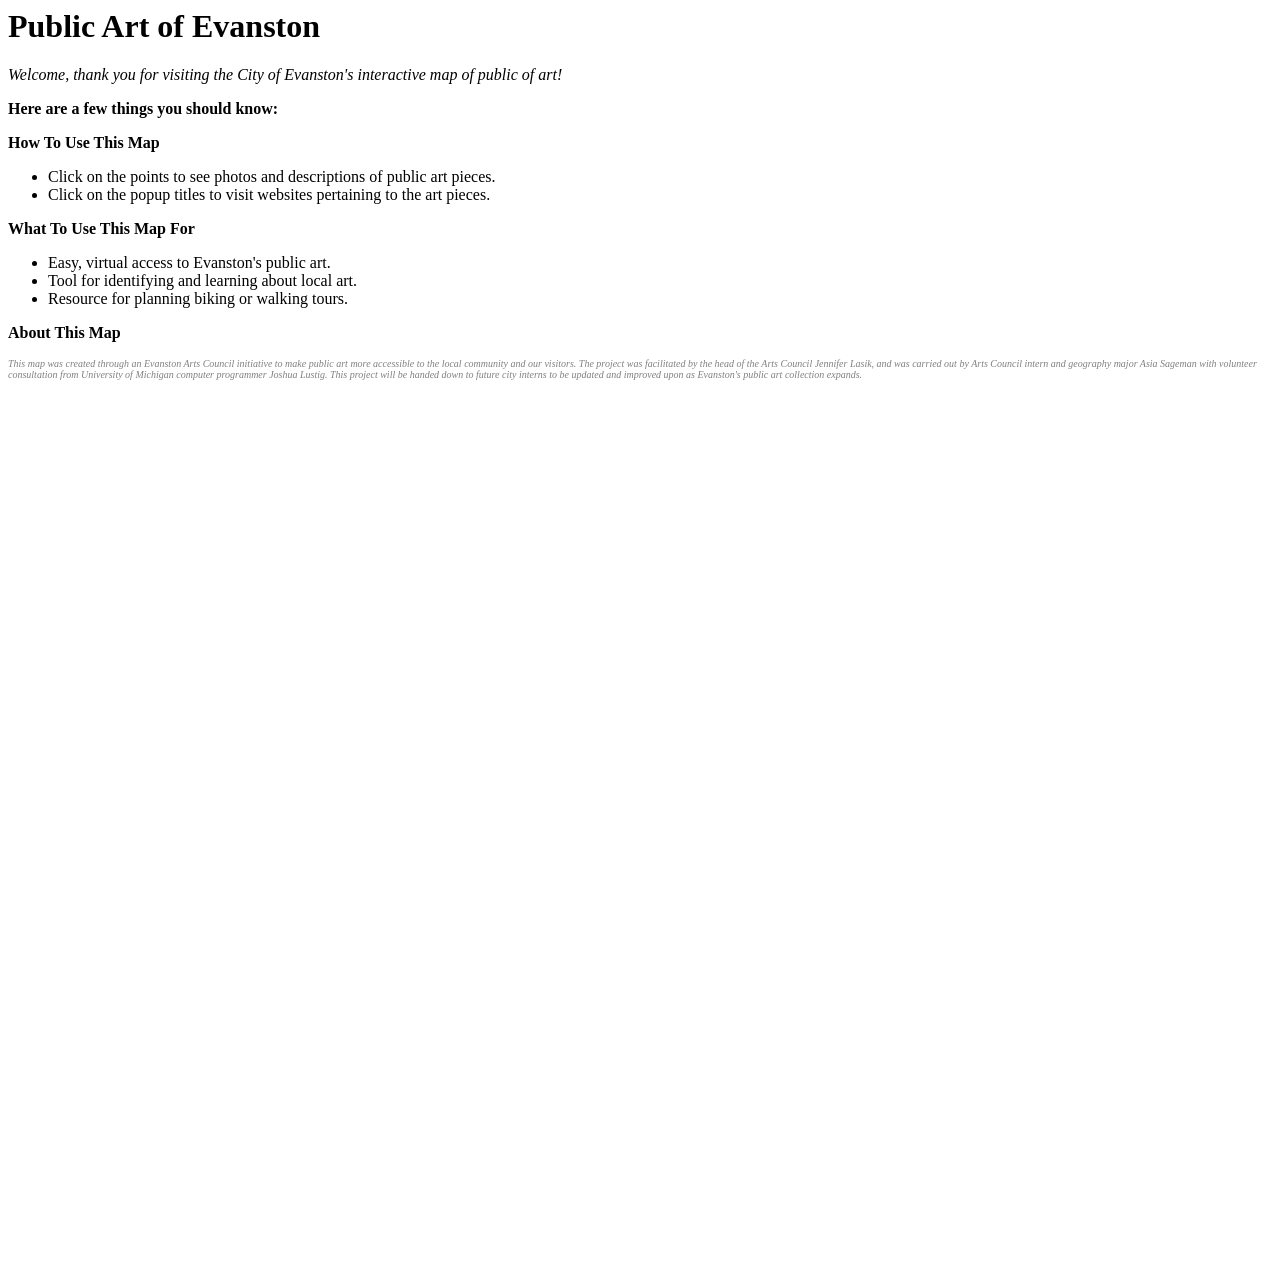
<file: Testdoc.html>
<html>
<head>
  <title>A Leaflet map!</title>
  <link rel="stylesheet" href="http://cdn.leafletjs.com/leaflet-0.7.3/leaflet.css"/>
  <link rel="stylesheet" href="css/leaflet-sidebar.css"/>
  <script src="http://cdn.leafletjs.com/leaflet-0.7.3/leaflet.js"></script>
  <script src="js/leaflet-sidebar.js"></script>

  <style>
    #map{ height: 100% }
    #picture { width: 100% }
  .info { 
    padding: 10px 10px; 
    font: 14px/16px Arial, Helvetica, sans-serif; 
    background: white; 
    background: rgba(255,255,255,0.8); 
    box-shadow: 0 0 15px rgba(0,0,0,0.6); 
    border-radius: 8px; 
  } 
  .info h4 { 
    margin: 0 0 5px; 
    color: #777; 
  }
  .legend { 
    text-align: left; 
    line-height: 20px; 
    color: #555; 
  } 
  .legend i {
      width: 16px;
      height: 16px;
      float: left;
      margin-right: 8px;
      opacity: 0.8;
  }

  </style>
</head>
<body>
  <div id="sidebar">
        <h1>Public Art of Evanston</h1>
        <p><i>Welcome, thank you for visiting the City of Evanston's interactive map of public of art!</i></p>
        <p><b>Here are a few things you should know:</b></p>
        <p><b>How To Use This Map</b></p>
          <ul>
            <li>Click on the points to see photos and descriptions of public art pieces.</li>
            <li>Click on the popup titles to visit websites pertaining to the art pieces.</li>
          </ul>
        <p><b>What To Use This Map For</b></p>
          <ul>
            <li>Easy, virtual access to Evanston's public art.</li>
            <li>Tool for identifying and learning about local art.</li>
            <li>Resource for planning biking or walking tours.</li>
          </ul>
        <p><b>About This Map</b></p>
        <p><font size= "1" color= "gray"><i>This map was created through an Evanston Arts Council initiative to make public art more accessible to the local community and our visitors.  The project was facilitated by the head of the Arts Council Jennifer Lasik, and was carried out by Arts Council intern and geography major Asia Sageman with volunteer consultation from University of Michigan computer programmer Joshua Lustig.  This project will be handed down to future city interns to be updated and improved upon as Evanston's public art collection expands.</i></font></p>
  </div>

    <div id="map"></div>

<script>

  // initialize the map
  var map = L.map('map').setView([42.043261, -87.674259], 13);

  // load a tile layer
  L.tileLayer('http://{s}.tile.openstreetmap.org/{z}/{x}/{y}.png',
    {
      attribution: 'Tiles by <a href="https://www.openstreetmap.org/#map=13/42.043261/-87.674259</a>',
}).addTo(map);


//divvy markers
markers = [
  {
    "name": "Divvy Bike Station, Benson & Church",
    "lat": 42.048347,
    "lng": -87.683441,
    "type": "divvy"
  },
  {
    "name": "Divvy Bike Station, Chicago & Washington",
    "lat": 42.032643,
    "lng": -87.679157,
    "type": "divvy"
  },
  {
    "name": "Divvy Bike Station, Austin & Elmwood",
    "lat": 42.025642,
    "lng": -87.684129,
    "type": "divvy"
  },
  {
    "name": "Divvy Bike Station, Valli Produce at Evanston Plaza",
    "lat": 42.039667,
    "lng": -87.699323,
    "type": "divvy"
  },
  {
    "name": "Divvy Bike Station, Church & Dodge",
    "lat": 42.048279,
    "lng": -87.698444,
    "type": "divvy"
  },
  {
    "name": "Divvy Bike Station, Central Street Metra",
    "lat": 42.063878,
    "lng": -87.698608,
    "type": "divvy"
  },
  {
    "name": "Divvy Bike Station, Central & Girard",
    "lat": 42.064138,
    "lng": -87.685973,
    "type": "divvy"
  },
  {
    "name": "Divvy Bike Station, Chicago & Sheridan",
    "lat": 42.050462,
    "lng": -87.677678,
    "type": "divvy"
  },
  {
    "name": "Divvy Bike Station, Sheridan & Noyes",
    "lat": 42.058307,
    "lng": -87.677349,
    "type": "divvy"
  },
  {
    "name": "Divvy Bike Station, Northwestern Campus Library",
    "lat": 42.053707,
    "lng": -87.673100,
    "type": "divvy"
  }
];

//formatting divvy markers
for ( var i=0; i < markers.length; ++i )
  {
   var circle = L.circleMarker( [markers[i].lat, markers[i].lng],{radius: 9, color: "#BA5373", fillColor: "#BA5373", fillOpacity: .7, opacity: .7})
    .bindPopup( '<a herf="' + markers[i].url + '" target=" _blank">' + markers[i].name + '</a>' )
     .addTo( map );
 }


// points
markers = [
  {
    "name": "Ten Thousand Ripples",
    "url": "https://farm5.staticflickr.com/4289/35196531481_ca6ec8cf86_o_d.jpg",
    "lat": 42.045994,
    "lng": -87.673445,
    "website": "http://www.indirajohnson.com/ten-thousand-ripples.html",
    "text": "Ten Thousand Ripples is a collaborative public arts project carried out in 2013 by chicago community and cultural organizations and the local artist Indira Freitas Johnson.  The project consists of 100 fiberglass Buddha heads placed around Chicago and surrounding neighborhoods.  The goal of this project is to cultivate a public art experience in untraditional places and encourage conversations on peace within the city. (Sheridan Rd. and Davis St.)",
    "size": "small",
    "type": "city"
  },
  {
    "name": "Conversations: Here and Now",
    "url": "https://farm5.staticflickr.com/4230/35159496392_794ae5c9be_o_d.jpg",
    "lat": 42.044862,
    "lng": -87.680179,
    "website": "http://www.indirajohnson.com/",
    "text": "The whimsical circle of chairs titled Conversations: Here and Now is a piece by Indira Freitas Johnson the goal of which is to encourage an open dialogue between the peoples of Evanston.  The sculptural piece was erected in 2009 and serves as a reminder to the community that sharing our thoughts and feelings leads to greater communal cohesion. (1489 Chicago Avenue, Raymond Park)",
    "size": "big",
    "type": "city"

  },
  {
    "name": "Downtown Evanston Metal Work",
    "url": "https://farm5.staticflickr.com/4285/35196530751_92f0cc3209_o_d.jpg",
    "lat": 42.045726,
    "lng": -87.681802,
    "website": "http://csicsko.com/about",
    "text": "David Csisko is an internationally recognised designer and artist based out of Chicago.  His work can be seen all over downtown Evanston; all one must do is look down.  Csisko is responsible for the playful sidewalk brickwork and the decorative tree grates that don the city's most frequented streets.  (Sherman Ave, Orrington Ave., Church St., & Davis St.)",
    "size": "big",
    "type": "city"
  },
  {
    "name": "Downtown Evanston Mosaic",
    "url": "https://farm5.staticflickr.com/4270/35159496082_4a3de4e825_o_d.jpg",
    "lat": 42.045505,
    "lng": -87.681813,
    "website": "http://csicsko.com/about",
    "text": "David Csisko is an internationally recognised designer and artist based out of Chicago.  His work can be seen all over downtown Evanston; all one must do is look down.  Csisko is responsible for the playful sidewalk brickwork and the decorative tree grates that don the city's most frequented streets. (Sherman Ave.)",
    "size": "small",
    "type": "city"
  },
  {
    "name": "Duna",
    "url": "https://farm5.staticflickr.com/4196/35159495872_e5107d4b43_o_d.jpg",
    "lat": 42.050102,
    "lng": -87.681244,
    "website": "http://www.artnet.com/artists/deborah-butterfield/",
    "text": "Deborah Butterfield is an American sculptor who is best known for her depictions of horses.  Her 1998 piece Duna can be seen grazing in the meadow at Evanston’s Oldberg park. (Oldberg Park, Clark and Sherman)",
    "size": "small",
    "type": "city"
  },
  {
    "name": "Leafgate Park",
    "url": "https://farm5.staticflickr.com/4258/35196529461_9fa06ffec9_o_d.jpg",
    "lat": 42.044197,
    "lng": -87.677675,
    "website": "http://www.ljdouglas.com/ljdouglas.com/Bio.html",
    "text": "The stonework pavers and carved benches in Evanston’s tiny Leafgate park were collaboratively designed and constructed by the artists Gary Justice and Linda J Douglas in 1992.  This small park often goes unnoticed, but the beautifully carved benches and bricks are surely a reason to seek it out. (Grove & Lake, Leafgate Park)",
    "size": "small",
    "type": "city"
  },
  {
    "name": "Untitled Painting",
    "url": "https://farm5.staticflickr.com/4235/35159495532_f69407c692_o_d.jpg",
    "lat": 42.058714,
    "lng": -87.684358,
    "website": "https://www.wbez.org/shows/wbez-blogs/michael-montenegro-puppet-master-of-evanston/54e0bbc4-b89b-413b-9305-cbac21d7fbcf",
    "text": "This untitled painting of women picnicking in nature hangs in the south east stairwell of the Noyes Cultural Arts Center.  The Evanston based artist of this painting, Michael Montenegro, is most well known for his work as a puppet master. (927 Noyes Street, Noyes Cultural Arts Center)",
    "size": "small",
    "type": "city"
  },
  {
    "name": "Patriots Park Flagpole",
    "url": "https://farm5.staticflickr.com/4230/35196529101_86419bc150_o_d.jpg",
    "lat": 42.045107,
    "lng": -87.673866,
    "website": "https://en.wikipedia.org/wiki/Thomas_Tallmadge",
    "text": "In 1929 two men collaborated to create the Evanston war memorial: Patriots Park Flagpole.  They were Thomas E. Tallmadge, a renowned Evanston raised architect known for coining the term “Chicago School” in reference to Chicago’s iconic architectural style, and Stephen Beams an Indian born British artist living in America.  Beams used Tallmadge’s design to construct the base of the flagpole which memorializes soldiers in the Revolutionary War, the Civil War, the Spanish American War, and World War I. (Davis & Sheridan, Patriots Park)",
    "size": "small",
    "type": "city"
  },
  {
    "name": "Noyes Walk",
    "url": "https://farm5.staticflickr.com/4259/35159495242_7c6d195024_o_d.jpg",
    "lat": 42.058644,
    "lng": -87.683701,
    "website": "https://www.cityofevanston.org/about-evanston/arts-and-culture", 
    "text": "The Noyes Walk cement pavers on the far side of the Noyes Cultural Arts Center parking lot probably go unnoticed by most passersby.  However if you are able to find them they are a pleasing little piece of art.  The pavers depict figures walking together, the artist is unknown. (927 Noyes Street)",
    "size": "small",
    "type": "city"
  },
  {
    "name": "The Sea of the Ear-Ring",
    "url": "https://farm5.staticflickr.com/4268/35196527471_c53c81c384_o_d.jpg",
    "lat": 42.047037,
    "lng": -87.682057,
    "website": "http://evanstonnow.com/node/1374#Soga",
    "text": "The Sea of the Ear-Ring brings a dash of bright red to Sherman Plaza in the center of downtown Evanston.  This bold sculpture by the Japanese born artist Takashi Soga won the 2007 contest for a piece in this prime spot.  The round, red, ring atop its base mimics the turning motion of the traffic rounding the bend from Sherman onto Davis. (Sherman Plaza, Davis Street at Sherman Avenue)",
    "size": "small",
    "type": "city"
  },
  {
    "name": "Search + Effect",
    "url": "https://farm5.staticflickr.com/4309/36068156851_428c01942d_o_d.jpg",
    "lat": 42.047129,
    "lng": -87.683312,
    "website": "http://www.krivanek-breaux.com/index.html",
    "text": "Search + Effect is a dynamic piece consisting of lights and symbols created by the public art and design partnership of Krivanek + Breaux.  The idea was chosen by the Evanston Arts Council to be installed on the corner of Davis and Benson.  The piece has a complex conceptual background involving the intersection of technology, culture, and art. (821 Davis Street, Sherman Plaza Garage)",
    "size": "small",
    "type": "city"
  },
  {
    "name": "Shifting Color Dance",
    "url": "https://farm5.staticflickr.com/4274/35196526981_f93ef94fb7_o_d.jpg",
    "lat": 42.059080,
    "lng": -87.684648,
    "website": "http://www.joannapinsky.com/",
    "text": "Shifting Color Dance is a colorful Op-Art piece in the main stairwell of the Noyes Cultural Arts Center.  The artist Joanna Pinsky works with two-dimensional shaped paintings, bright colors, and geometric optical illusions.  She is an active Evanston artist and the co-founder of the non-profit Art Encounter. (927 Noyes Street, Noyes Cultural Arts Center)",
    "size": "big",
    "type": "city"
  },
  {
    "name": "Summertime Fantasy",
    "url": "https://farm5.staticflickr.com/4237/35159494632_88c4953575_o_d.jpg",
    "lat": 42.059257,
    "lng": -87.683639,
    "website": "http://jennylearner.com/home.html",
    "text": "Summertime Fantasy is a playful mural that anoints the east wall of Tallmadge Park adjacent to the Noyes Cultural Arts Center.  The whimsical image of children playing in nature was created by students in the ArtSkills Summer Program headed by Jenny Learner in 2001. (Tallmadge Park, Noyes Cultural Arts Center)",
    "size": "big",
    "type": "city"
  },
  {
    "name": "Zaftig",
    "url": "https://farm5.staticflickr.com/4204/35196526671_077cbc6b9c_o_d.jpg",
    "lat": 42.058731,
    "lng": -87.684771,
    "website": "http://staczalipinski.blogspot.com/2011/11/zaftig-acrylic-on-vellum-2005-noyes.html",
    "text": "Zaftig by Stacza Lipinski is a unique piece consisting of a mass of intricately cut pieces of vellum drawn on with acrylic and graphite.  Installed in 2005, the pieces snake down the wall of the Noyes Cultural Art Center’s south west stairwell like vines down a cliff face. (927 Noyes Street, Noyes Cultural Arts Center)",
    "size": "big",
    "type": "city"
  },
  {
    "name": "Day's End",
    "url": "https://farm5.staticflickr.com/4313/35062654684_c806bdbac8_o_d.jpg",
    "lat": 42.059014,
    "lng": -87.684486,
    "website": "http://www.sculpturebyoettinger.com/",
    "text": "This clay sculpture of a seated woman was created by Sheila Oettinger before she passed away in 2017.  The piece was placed in the Noyes Cultural Arts Center by her fellow Evanston artists in honor of her life and work. (Noyes Cultural Arts Center)",
    "size": "big",
    "type": "noncity"
  },
  {
    "name": "Untitled Stained Glass",
    "url": "https://farm5.staticflickr.com/4283/35732960772_1083108da5_o_d.jpg",
    "lat": 42.059164,
    "lng": -87.684509,
    "website": "https://www.cityofevanston.org/government/departments/parks-recreation-community-services/facilities/noyes-cultural-arts-center",
    "text": "This beautiful pieces of stained glass marks the arched entryway into the Noyes Cultural Arts Center. (Noyes Cultural Arts Center)",
    "size": "big",
    "type": "noncity"
  },
  {
    "name": "Aqua Vita",
    "url": "https://farm5.staticflickr.com/4284/34516249303_2a961c0806_o_d.jpg",
    "lat": 42.052082,
    "lng": -87.691551,
    "website": "http://donnazarbinbyrne.com/Aqua-Vita",
    "text": "Aqua Vita is a sculpture assemblage on the theme of water, located outside Evanston’s Fire Station number 1.  The piece was created in 1989 by Donna Zarbin-Byrne, an artist who often uses bronze, ceramics, and found objects in her work. (Fire Station #1, 1332 Emerson St.)",
    "size": "big",
    "type": "city"
  },
  {
    "name": "The Encounter",
    "url": "https://farm5.staticflickr.com/4246/34516248453_29b39ffc8a_o_d.jpg",
    "lat": 42.049945,
    "lng": -87.684919,
    "website": "http://www.hubertus-von-der-goltz.de/install_aussen_perma_e.html",
    "text": "Hubertus von der Goltz’s piece The Encounter was the winner of a competition for a commission of public art at the Maple Ave. parking garage.  Goltz is an artist trained in Germany who specializes in metal pieces depicting figures balancing on long poles or structures.  (Maple Avenue and Clark Street)",
    "size": "big",
    "type": "city"
  },
  {
    "name": "Penny Park",
    "url": "https://farm5.staticflickr.com/4256/34516247533_9d7b838c6f_o_d.jpg",
    "lat": 42.043832,
    "lng": -87.693830,
    "website": "http://www.hopesandfears.com/hopes/city/architecture/217111-bob-leathers-playgrounds",
    "text": "Evanston is lucky to be home to one of Robert Leathers’ famous playgrounds.  Leathers is an architect who began building wooden playgrounds based off of children’s ideas in the 1970’s.  There are few playgrounds as interesting and magical as these.  One of those few is Evanston’s iconic Penny Park. (1500 Lake Street, Penny Park)",
    "size": "big",
    "type": "city"
  },
  {
    "name": "Ten Thousand Ripples",
    "url": "https://farm5.staticflickr.com/4230/34628128314_985479d853_o_d.jpg",
    "lat": 42.038439, 
    "lng": -87.694517,
    "website": "http://www.indirajohnson.com/ten-thousand-ripples.html",
    "text": "Ten Thousand Ripples is a collaborative public arts project carried out in 2013 by chicago community and cultural organizations and the local artist Indira Freitas Johnson.  The project consists of 100 fiberglass Buddha heads placed around Chicago and surrounding neighborhoods.  The goal of this project is to cultivate a public art experience in untraditional places and encourage conversations on peace within the city. (Florence Avenue & Crain Street)",
    "size": "big",
    "type": "city"
  },
  {
    "name": "Art Opens Horizons: Nature, Culture, Diversity",
    "url": "https://farm5.staticflickr.com/4260/34516274523_1a512d5340_o_d.jpg",
    "lat": 42.033940,
    "lng": -87.680023,
    "website": "http://sonataka.com/public-art/",
    "text": "Art Opens Horizons: Nature, Culture, Diversity was a collaborative multimedia mural project that was designed and facilitated by the artist Sonata Kazimieraitiene in partnership with Evanston’s Open Studio Project.  The purpose of the project was to create a beautiful permanent piece of art that provided an opportunity for community members to be involved in the creative process. (West-facing CTA retaining wall on south side of Main St.)",
    "size": "big",
    "type": "city"
  },
  {
    "name": "Ten Thousand Ripples",
    "url": "https://farm5.staticflickr.com/4234/34516286963_455b201556_o_d.jpg",
    "lat": 42.034271, 
    "lng": -87.686627,
    "website": "http://www.indirajohnson.com/ten-thousand-ripples.html",
    "text": "Ten Thousand Ripples is a collaborative public arts project carried out in 2013 by chicago community and cultural organizations and the local artist Indira Freitas Johnson.  The project consists of 100 fiberglass Buddha heads placed around Chicago and surrounding neighborhoods.  The goal of this project is to cultivate a public art experience in untraditional places and encourage conversations on peace within the city. (Main Street & Ridge Avenue)",
    "size": "small",
    "type": "city"
  },
  {
    "name": "Centennial Fountain",
    "url": "https://farm5.staticflickr.com/4251/34938923930_63a046255e_o_d.jpg",
    "lat": 42.043609,
    "lng": -87.687106,
    "website": "https://archive.org/details/FountainsGroundBasinsAndBasinRimsTheJ.l.MottIronWorks...NewYork",
    "text": "The Centennial Fountain located in Evanston’s Merrick Rose Garden was made in 1912 by the J.L. Mott Ironworks company.  The J.L. Mott Ironworks company specialized in items like stoves, kettles, pipes, benches, and of course fountains.  This particular fountain originally resided in Evanston’s Fountain Square but later retired to the quiet of the rose garden. (Lake Street & Oak Street, Merrick Rose Garden)",
    "size": "small",
    "type": "city"
  },
  {
    "name": "Justin Wynn Fund Mural",
    "url": "https://farm5.staticflickr.com/4238/34938923670_55b8434812_o_d.jpg",
    "lat": 42.047081,
    "lng": -87.684315,
    "website": "http://www.wynners.org/about-us/",
    "text": "The Justin Wynn Fund Mural was painted in 2005 by Michael Montenegro to celebrate Justin Wynn and the Evanston youth service organization that was created in honor of his legacy.  The mural is located immediately west of the L tracks on Davis St. and depicts the life and lasting legacy of Wynn who died at age 9. (Davis Street & Maple Avenue, Metra Tracks)",
    "size": "big",
    "type": "city"
  },
  {
    "name": "Ten Thousand Ripples",
    "url": "https://farm5.staticflickr.com/4275/35159663142_4f61103af1_o_d.jpg",
    "lat": 42.055743,
    "lng": -87.699017,
    "website": "http://www.indirajohnson.com/ten-thousand-ripples.html",
    "text": "Ten Thousand Ripples is a collaborative public arts project carried out in 2013 by chicago community and cultural organizations and the local artist Indira Freitas Johnson.  The project consists of 100 fiberglass Buddha heads placed around Chicago and surrounding neighborhoods.  The goal of this project is to cultivate a public art experience in untraditional places and encourage conversations on peace within the city. (Simpson Street & Dodge Avenue)",
    "size": "small",
    "type": "city"
  },
  {
    "name": "Changing Faces of Fountain Square",
    "url": "https://farm5.staticflickr.com/4238/35159662312_e8c69e9995_o_d.jpg",
    "lat": 42.056448,
    "lng": -87.687132,
    "website": "https://www.cityofevanston.org/about-evanston/arts-and-culture",
    "text": "This series of enlarged photos on the fourth floor of the Civic Center depict Evanston’s Fountain Square at different stages of Evanston history.  The series begins with a photo of folks in buggies surrounding Centennial Fountain and ends with cars parked on the streets of the plaza. (2100 Ridge Avenue, Civic Center)",
    "size": "big",
    "type": "city"
  },
  {
    "name": "The Eagle",
    "url": "https://farm5.staticflickr.com/4251/34938947940_1514d7449f_o_d.jpg",
    "lat": 42.056532,
    "lng": -87.687089,
    "website": "http://www.derharootian.com/",
    "text": "The Eagle is a sculpture by the Armenian painter and sculptor Khoren der Harootian who was born in Armenia and came to the US after the Armenian Genocide.  He spent his life making pieces like this stone carving of a magnificent eagle that is located on the first floor of the Evanston Civic Center. (2100 Ridge Avenue, Civic Center)",
    "size": "small",
    "type": "city"
  },
  {
    "name": "Map and Photos of Evanston History",
    "url": "https://farm5.staticflickr.com/4252/35159661642_0c673c34ea_o_d.jpg",
    "lat": 42.056320,
    "lng": -87.687273,
    "website": "https://www.cityofevanston.org/about-evanston/arts-and-culture",
    "text": "This piece is a collection of historic photos of Evanston arranged into two squares creating a grid-like pattern of negative space between the photos.  The work is by Charles A. Wightman. (2100 Ridge Avenue, Civic Center)",
    "size": "small",
    "type": "city"
  },
  {
    "name": "Evanston Odyssey",
    "url": "https://farm5.staticflickr.com/4282/34732238154_4906839316_o_d.jpg",
    "lat": 42.056475,
    "lng": -87.687466,
    "website": "http://www.jillkingstudio.com/front-page-2/sculptures-and-public-art/",
    "text": "The organic blue sculpture suspended in the stairwell of Evanston’s Civic Center is rightly called Evanston Odyssey.  Spanning four flights of stairs, this work created by the artist Jill King-Wynn, takes us on a journey as we ascend the Civic Center steps.  The piece, made of twisted wire, opaque fabric, and electric blue lights is reminiscent of a cosmic cloud.",
    "size": "big",
    "type": "city"
  },
  {
    "name": "Fallen Firefighters Memorial",
    "url": "https://farm5.staticflickr.com/4326/35173276893_9dd9ecb8fb_o_d.jpg",
    "lat": 42.055705,
    "lng": -87.684784,
    "website": "https://www.cityofevanston.org/about-evanston/arts-and-culture",
    "text": "The solemn stone pillar crowned with the Evanston Fire Department insignia reminds visitors to Fireman’s Park of the valiant sacrifice of our brave firefighters.  The Fallen Firefighters Memorial tastefully pays homage to their essential role as dedicated and fearless public servants. The memorial was made by Gail Leoni & James Economou & Assoc. (Fireman's Park Corner of Simpson and Maple Avenue)",
    "size": "big",
    "type": "city"
  },
  {
    "name": "Fireman",
    "url": "https://farm5.staticflickr.com/4290/35286555516_241820b852_o_d.jpg",
    "lat": 42.056848,
    "lng": -87.687013,
    "website": "http://halsteadportraits.com/about-the-artist/",
    "text": "The painting Fireman was made by the portrait artist Richard Halstead who has had works in such prestigious locations as the National Portrait Gallery.  Fireman is located on the second floor of the Civic Center. (2100 Ridge Avenue, Civic Center)",
    "size": "small",
    "type": "city"
  },
  {
    "name": "The Fleetwood Jourdain Art Guild Mural Project",
    "url": "https://farm5.staticflickr.com/4202/34516304793_4876870f52_o_d.jpg",
    "lat": 42.054214,
    "lng": -87.695153,
    "website": "http://cityofevanston.org/arts-culture/galleries/Fleetwood-Jourdain-Art-Guild/index.php",
    "text": "This piece is a vibrant mural with three dimensional aspects that can be found in the front hallway of the Fleetwood Jourdain Community Center.  The mural was done as a collaborative community project organized by the Fleetwood Jourdain Art Guild. (Fleetwood Jourdain 1655 Foster St.)",
    "size": "big",
    "type": "city"
  },
  {
    "name": "Forestry Worker",
    "url": "https://farm5.staticflickr.com/4200/35159659442_50e1976c84_o_d.jpg",
    "lat": 42.056927,
    "lng": -87.687191,
    "website": "http://halsteadportraits.com/about-the-artist/",
    "text": "The painting Forestry Worker was made by the portrait artist Richard Halstead who has had works in such prestigious locations as the National Portrait Gallery.  Forestry Worker is located on the second floor of the Civic Center. (2100 Ridge Avenue, Civic Center)",
    "size": "small",
    "type": "city"
  },
  {
    "name": "Galena Hills I & II",
    "url": "https://farm5.staticflickr.com/4261/35159659242_2cdfff70c4_o_d.jpg",
    "lat": 42.056933,
    "lng": -87.686957,
    "website": "http://articles.chicagotribune.com/1995-02-05/news/9502050262_1_sculpture-and-crafts-art-institute-arts-gallery",
    "text": "The set of Galena Hills paintings (one pictured) by the renowned Chicago artist Rosemary Zwick are beautiful abstracted landscapes of rolling green hills.  Painted in 1997, the two paintings are located in the basement of the Civic Center in a meditation/therapy room. (2100 Ridge Avenue, Civic Center)",
    "size": "small",
    "type": "city"
  },
  {
    "name": "Liberty Bell sculpture",
    "url": "https://farm5.staticflickr.com/4226/35159658972_f6d56fede1_o_d.jpg",
    "lat": 42.057081,
    "lng": -87.686984,
    "website": "https://www.cityofevanston.org/about-evanston/arts-and-culture",
    "text": "The Liberty Bell sculpture is a small replica of the Liberty Bell that resides on the second floor of the civic center and was dedicated in 1982 in recognition of George Washington’s 250th birthday. (2100 Ridge Avenue, Civic Center)",
    "size": "small",
    "type": "city"
  },
  {
    "name": "Bicentennial Lighthouse Tapestry",
    "url": "https://farm5.staticflickr.com/4227/35159658902_a433098f17_o_d.jpg",
    "lat": 42.056411,
    "lng": -87.687717,
    "website": "https://www.cityofevanston.org/about-evanston/arts-and-culture",
    "text": "This quaint Americana tapestry was sewn in 1976 by Hal E. Davis in celebration of America’s bicentennial anniversary.  The lovely squares depict classic Evanston landmarks and claims to fame such as the iconic lighthouse, Centennial Fountain, and the Ice Cream Sunday. (2100 Ridge Avenue, Civic Center)",
    "size": "small",
    "type": "city"
  },
  {
    "name": "19 prints of various former Mayors",
    "url": "https://farm5.staticflickr.com/4229/35286554326_8bc6e83a4f_o_d.jpg",
    "lat": 42.057121,
    "lng": -87.687134,
    "website": "https://www.cityofevanston.org/about-evanston/arts-and-culture",
    "text": "This fine collection consists of a group of 19 mounted photographs of previous Evanston mayors and is located on the second floor of the Civic Center. (2100 Ridge Avenue, Civic Center)",
    "size": "big",
    "type": "city"
  },
  {
    "name": "Lorraine H. Morton portrait",
    "url": "https://farm5.staticflickr.com/4241/35159658682_7c6cfedee5_o_d.jpg",
    "lat": 42.057041,
    "lng": -87.687166,
    "website": "http://halsteadportraits.com/about-the-artist/",
    "text": "This piece by Richard Halstead is a portrait of the beloved Evanston mayor Lorraine H. Morton.  The life-like homage hangs above the front desk of the Civic Center welcoming the community with a smile. (2100 Ridge Avenue, Civic Center)",
    "size": "small",
    "type": "city"
  },
  {
    "name": "Paramedics",
    "url": "https://farm5.staticflickr.com/4287/35286553966_10a511205b_o_d.jpg",
    "lat": 42.056756,
    "lng": -87.686946,
    "website": "http://halsteadportraits.com/about-the-artist/",
    "text": "The painting Paramedics was made by the portrait artist Richard Halstead who has had works in such prestigious locations as the National Portrait Gallery.  Paramedics is located on the second floor of the Civic Center. (2100 Ridge Avenue, Civic Center)",
    "size": "small",
    "type": "city"
  },
  {
    "name": "Ask Not What Your Country Can Do For You, But What You Can Do For Your Country",
    "url": "https://farm5.staticflickr.com/4239/35339388251_d3249df8a3_o_d.jpg",
    "lat": 42.056820,
    "lng": -87.687254,
    "website": "https://www.cityofevanston.org/about-evanston/arts-and-culture",
    "text": "This bronze plaque with a quote for John F. Kennedy can be found in the entryway of Evanston’s Civic Center.  Everyday it inspires Evanston’s public servants and constituent alike to work for the betterment of our country. (2100 Ridge Avenue, Civic Center)",
    "size": "big",
    "type": "city"
  },
  {
    "name": "Police Officers",
    "url": "https://farm5.staticflickr.com/4198/35159658362_54e34e2ba6_o_d.jpg",
    "lat": 42.056640,
    "lng": -87.687014,
    "website": "http://halsteadportraits.com/about-the-artist/",
    "text": "The painting Police Officers was made by the portrait artist Richard Halstead who has had works in such prestigious locations as the National Portrait Gallery.  Police Officers is located on the second floor of the Civic Center. (2100 Ridge Avenue, Civic Center)",
    "size": "small",
    "type": "city"
  },
  {
    "name": "Lighthouse and Tree",
    "url": "https://farm5.staticflickr.com/4282/35159658322_e8800c9db5_o_d.jpg",
    "lat": 42.056588,
    "lng": -87.687339,
    "website": "https://www.cityofevanston.org/about-evanston/arts-and-culture",
    "text": "These two pieces of perforated metal depict a lighthouse and a tree, two of the most iconic Evanston symbols.  Mounted on the wall between the first and second floor of the Civic Center the images emanate Evanstonian pride. (Civic Center southeast stairwell)",
    "size": "small",
    "type": "city"
  },
  {
    "name": "Ten Thousand Ripples",
    "url": "https://farm5.staticflickr.com/4195/35326456425_f54b32b4ba_o_d.jpg",
    "lat": 42.064410,
    "lng": -87.715654,
    "website": "http://www.indirajohnson.com/ten-thousand-ripples.html",
    "text": "Ten Thousand Ripples is a collaborative public arts project carried out in 2013 by chicago community and cultural organizations and the local artist Indira Freitas Johnson.  The project consists of 100 fiberglass Buddha heads placed around Chicago and surrounding neighborhoods.  The goal of this project is to cultivate a public art experience in untraditional places and encourage conversations on peace within the city. (Central Street & Lincolnwood Drive)",
    "size": "small",
    "type": "city"
  },
  {
    "name": "Emitting Waves",
    "url": "https://farm5.staticflickr.com/4243/35326455745_5fc61bcace_o_d.png",
    "lat": 42.064367,
    "lng": -87.714033,
    "website": "http://www.cityofevanston.org/arts-culture/public-art/",
    "text": "Emitting Waves is a permanent installation of colored glass and light made to look like an undulating wave moving across the upper windows of Evanston’s Fire Station number 5.  This piece by Robert Smart was installed in 2008 when the fire station was rebuilt as a state-of-the-art sustainable structure. (2830 Central Street, Fire Station 5)",
    "size": "big",
    "type": "city"
  },
  {
    "name": "Mound",
    "url": "https://farm5.staticflickr.com/4213/35286575526_c3e552676d_o_d.jpg",
    "lat": 42.058800,
    "lng": -87.725509,
    "website": "http://richardhunt.us/",
    "text": "Mound is a large metal sculpture shaped like an amorphous beast emerging from the ground.  It was created by the renowned Chicago native Richard Hunt in 1977.  This sloping abstract piece is located in the corner of Cartwright Park in Evanston’s 6th ward. (Grant & Prospect)",
    "size": "big",
    "type": "city"
  },
  {
    "name": "Mural depicting firefighters at work",
    "url": "https://farm5.staticflickr.com/4236/35159701572_4e3379d2ba_o_d.jpg",
    "lat": 42.064382,
    "lng": -87.686165,
    "website": "http://adelheidmers.org/exelon/Mers_McGee-bios.pdf",
    "text": "The Firefighters mural on the outside wall of Evanston’s Fire Station number 3 was created by the Chicago based artists Adelheid Mers and Patrick McGee in 2005.  The piece consists of panels of perforated aluminum that from certain angles reveal ghostly images of brave firefighters at work. (1105 Central Street, Fire Station #3)",
    "size": "big",
    "type": "city"
  },
  {
    "name": "Evanston Ohana tiki",
    "url": "https://farm5.staticflickr.com/4215/34482915384_f756b4b532_o_d.jpg",
    "lat": 42.056589,
    "lng": -87.700957,
    "website": "http://articles.chicagotribune.com/2009-09-11/news/0909090529_1_tiki-sculpture-hawaiian",
    "text": "The Hawaiian “tiki sculpture” titled “Ohana” tiki was carved in 2009 by Keoni Durant soon after he moved to Evanston.  Durant wanted to create something that would celebrate the friendliness and beauty of Evanston’s citizens and shoreline.  The wood carving now finds its home in the Evanston Ecology Center. (Ecology Center, 2024 McCormick)",
    "size": "small",
    "type": "city"
  },
  {
    "name": "Shore Bird",
    "url": "https://farm5.staticflickr.com/4275/34482915094_0062455a51_o_d.jpg",
    "lat": 42.056481,
    "lng": -87.701142,
    "website": "http://www.cityofevanston.org/arts-culture/public-art/",
    "text": "The rust-colored steel sculpture titled Shore Bird by the artist Ruth Ann Frazier is located outside the Evanston Ecology Center welcoming visitors with an artistic rendering of a native bird. (Ecology Center, 2024 McCormick)",
    "size": "small",
    "type": "city"
  },
  {
    "name": "Silver Wings",
    "url": "https://farm5.staticflickr.com/4206/35093244513_22dd5bd29b_o_d.jpg",
    "lat": 42.059535,
    "lng": -87.694984,
    "website": "http://dailynorthwestern.com/2006/10/15/archive-manual/silver-wings-sculpture-welcomed-to-central-city-intersection/",
    "text": "The piece Silver Wings by the Chicago area artist Ferdinand G. Rebechini was donated to Evanston by the Duke Realty Co. in 2005.  It was installed on the corner of Green Bay Road and McCormick Boulevard at the end of Arts Week Evanston in 1990.  The sculpture appears to everyday passersby as a set of majestic silver wings taking flight. (Green Bay Road & McCormick Boulevard)",
    "size": "big",
    "type": "city"
  },
  {
    "name": "Acornucopia",
    "url": "https://farm5.staticflickr.com/4263/34939009920_eb1754e30a_o_d.jpg",
    "lat": 42.023098,
    "lng": -87.699905,
    "website": "https://www.cityofevanston.org/about-evanston/arts-and-culture",
    "text": "MTUK is one of two adjacent sculpture pieces by the artist Fred Nagelbach.  MTUK resembles a geometric tree and is made of metal.  The sculpture was installed in 2004. (300 Dodge Avenue, Levy Center Exterior)",
    "size": "small",
    "type": "city"
  },
  {
    "name": "The Blue Line",
    "url": "https://farm5.staticflickr.com/4222/35159745402_e94169a68c_o_d.jpg",
    "lat": 42.021813,
    "lng": -87.680464,
    "website": "http://www.jamesbrenner.com/",
    "text": "The Blue Line is a striking blue arch of azur glass that stretches across the Custer St. bridge spanning the train tracks.  This piece that glows with LED lights in the night was created by the artist Jim Brenner and was installed in 2009. (Custer Avenue & Brummel Street)",
    "size": "big",
    "type": "city"
  },
  {
    "name": "Ten Thousand Ripples",
    "url": "https://farm5.staticflickr.com/4286/35159744862_f54b15290f_o_d.jpg",
    "lat": 42.019471,
    "lng": -87.677929,
    "website": "http://www.indirajohnson.com/ten-thousand-ripples.html",
    "text": "Ten Thousand Ripples is a collaborative public arts project carried out in 2013 by chicago community and cultural organizations and the local artist Indira Freitas Johnson.  The project consists of 100 fiberglass Buddha heads placed around Chicago and surrounding neighborhoods.  The goal of this project is to cultivate a public art experience in untraditional places and encourage conversations on peace within the city. (Howard Street & Clyde Avenue)",
    "size": "small",
    "type": "city"
  },
  {
    "name": "Copper Kettle",
    "url": "https://farm5.staticflickr.com/4250/34939008760_33d1abc936_o_d.jpg",
    "lat": 42.023204,
    "lng": -87.699937,
    "website": "http://www.framehaven.net/other1.html",
    "text": "This lithograph called Copper Kettle was made by the artist Audean Johnson.  Johnson is a respected figure in the school of Contemporary American Realism and created work that reflected the quiet country atmosphere of rural America. (300 Dodge Avenue, Levy Center Elm room)",
    "size": "small",
    "type": "city"
  },
  {
    "name": "Old Levy Center",
    "url": "https://farm5.staticflickr.com/4209/35159744412_a274d44ffa_o_d.jpg",
    "lat": 42.023244,
    "lng": -87.699824,
    "website": "https://www.cityofevanston.org/about-evanston/arts-and-culture",
    "text": "This piece is a painting by W. English depicting the Old Levy Center.  It hangs in the Levy Center computer lab adding a touch of nostalgia to the newage room. (300 Dodge Avenue, Levy Center, computer lab)",
    "size": "small",
    "type": "city"
  },
  {
    "name": "Levy Family Portrait",
    "url": "https://farm5.staticflickr.com/4279/34482952044_0899cb407a_o_d.jpg",
    "lat": 42.023318,
    "lng": -87.699701,
    "website": "https://www.cityofevanston.org/about-evanston/arts-and-culture",
    "text": "This framed photo is of the Levy family for whom the center is named.  It is located in the lobby of the community center. (300 Dodge Avenue, Levy Center)",
    "size": "small",
    "type": "city"
  },
  {
    "name": "Portrait of Mr. Levy Sr.",
    "url": "https://farm5.staticflickr.com/4205/34939008260_fd8a44439a_o_d.jpg",
    "lat": 42.023465,
    "lng": -87.699806,
    "website": "https://www.cityofevanston.org/about-evanston/arts-and-culture",
    "text": "This piece is a portrait of Mr. Levy Senior painted by the artist A. Montgomery.  The austere portrait hangs on the wall of the Levy Center’s library reminding readers who to thank for the community center. (300 Dodge Avenue, Levy Center library)",
    "size": "small",
    "type": "city"
  },
  {
    "name": "Untitled mosaic",
    "url": "https://farm5.staticflickr.com/4258/34482951644_0cfe04fa3a_o_d.jpg",
    "lat": 42.023756,
    "lng": -87.700023,
    "website": "http://ginnysykes.com/home.html",
    "text": "Ginny Sykes is a Chicago artist who often does works of public art including murals and mosaics.  Her contribution to the Evanston Levy Center is a collection of garden mosaics in the center’s manicured courtyard. (300 Dodge Avenue, Levy Center)",
    "size": "big",
    "type": "city"
  },
  {
    "name": "MTUK",
    "url": "https://farm5.staticflickr.com/4289/34939007670_fd98a0ed87_o_d.jpg",
    "lat": 42.023092,
    "lng": -87.699851,
    "website": "https://www.cityofevanston.org/about-evanston/arts-and-culture",
    "text": "MTUK is one of two adjacent sculpture pieces by the artist Fred Nagelbach.  MTUK resembles a geometric tree and is made of metal.  The sculpture was installed in 2004. (300 Dodge Avenue, Levy Center Exterior)",
    "size": "small",
    "type": "city"
  },
  {
    "name": "Joseph & Sarah Levy Student Union",
    "url": "https://farm5.staticflickr.com/4198/34482951224_526a2bb594_o_d.jpg",
    "lat": 42.023714,
    "lng": -87.700283,
    "website": "https://www.cityofevanston.org/about-evanston/arts-and-culture",
    "text": "This framed piece is an architectural style mockup of a the Joseph & Sarah Levy Student Union done in pink.  The piece is by R.V. Macey and hangs in the Levy Center computer lab. (300 Dodge Avenue, Levy Center computer lab)",
    "size": "small",
    "type": "city"
  },
  {
    "name": "The Model- Planning Other Poses",
    "url": "https://farm5.staticflickr.com/4245/34939007360_e316f881ec_o_d.jpg",
    "lat": 42.023598,
    "lng": -87.700393,
    "website": "https://www.cityofevanston.org/about-evanston/arts-and-culture",
    "text": "This surrealist watercolor by Jack Lerman depicts a model planning her upcoming poses.  It hangs in the Levy Center craft room to inspire art makers.  (300 Dodge Avenue, Levy Center craft room)",
    "size": "small",
    "type": "city"
  },
  {
    "name": "Wall of Struggles and Dreams",
    "url": "https://farm5.staticflickr.com/4278/35159742942_b403e12eff_o_d.jpg",
    "lat": 42.021433,
    "lng": -87.677615,
    "website": "http://www.evanstonroundtable.com/main.asp?SectionID=4&SubSectionID=4&ArticleID=727&TM=77143.09",
    "text": "The Wall of Struggles and Dreams was painted in 2009 following the shooting death of 13-year-old Marchelle Gibbs.  This beautiful mural became an opportunity for the community to pour out their feelings, share their struggles, and announce their dreams. (Clyde-Brummel Park, Clyde Ave. & Brummel St.)",
    "size": "big",
    "type": "city"
  },
  {
    "name": "Bookends",
    "url": "https://farm5.staticflickr.com/4266/35159577542_90a2bca9bb_o_d.jpg",
    "lat": 42.048449,
    "lng": -87.680446,
    "website": "http://richardhunt.us/",
    "text": "The sculpture piece titled Bookends resembles two silver birds atop a high library window ledge.  However, this piece by the artist Richard Hunt is not intended to depict two birds but is supposed to represent the evolution of information storage in western culture.  The work was installed in 1997. (Library western facade)",
    "size": "small",
    "type": "city"
  },
  {
    "name": "Book Leaves",
    "url": "https://farm5.staticflickr.com/4258/34938853810_dc8aa4c2db_o_d.jpg",
    "lat": 42.048495,
    "lng": -87.680081,
    "website": "http://www.micheleokadoner.com/",
    "text": "Book Leaves is a unique piece that can be seen as one walks across the library lobby and glances down at the floor.  This piece by Michele Oka Doner consists of inlaid bronze in the shape of leaves. (Library lobby)",
    "size": "small",
    "type": "city"
  },
  {
    "name": "Untitled sculpture",
    "url": "https://farm5.staticflickr.com/4225/35159576972_ba45866a44_o_d.jpg",
    "lat": 42.048278,
    "lng": -87.679682,
    "website": "http://gapersblock.com/ac/2010/01/18/sculptor-bill-boyce-on-chicagoarts/",
    "text": "This untitled metal piece made of found objects is by the artist Bill Boyce who shows his metal work throughout Chicago and the surrounding areas. (Library 3rd floor)",
    "size": "small",
    "type": "city"
  },
  {
    "name": "A Strong Breeze Shook the Tree…",
    "url": "https://farm5.staticflickr.com/4243/34938853260_f311918264_o_d.jpg",
    "lat": 42.048152,
    "lng": -87.679912,
    "website": "http://www.brianpinkney.net/",
    "text": "Brian Pinkney is a recipient of the Coretta Scott King award for illustration.  This painted illustration is from the book Max Found Two Sticks and can be found hanging the Children’s Room of the Evanston Library. (Library Children’s Room)",
    "size": "small",
    "type": "city"
  },
  {
    "name": "Catamarans at Sunrise",
    "url": "https://farm5.staticflickr.com/4240/35159576762_923b6a7840_o_d.jpg",
    "lat": 42.048459,
    "lng": -87.680330,
    "website": "http://articles.chicagotribune.com/1995-02-05/news/9502050262_1_sculpture-and-crafts-art-institute-arts-gallery",
    "text": "The piece Catamarans at Sunrise is by the local artist Rosemary Zwick.  Her brightly colored painting was donated to the Evanston Public Library by her loving husband. (Library 3rd floor)",
    "size": "small",
    "type": "city"
  },
  {
    "name": "Discover New Worlds",
    "url": "https://farm5.staticflickr.com/4212/34938852980_b4dd8a547b_o_d.jpg",
    "lat": 42.048332,
    "lng": -87.680378,
    "website": "http://www.ericrohmann.com/",
    "text": "Eric Rohmann is the illustrator of numerous picture books and has done covers for famous novels such as The Golden Compass.  His sweet illustration of Discover New Worlds pictures a child reading a book between three polar bears. (Library Children’s Room)",
    "size": "small",
    "type": "city"
  },
  {
    "name": "Untitled wall sculpture",
    "url": "https://farm5.staticflickr.com/4195/34938852590_bf11c2146f_o_d.jpg",
    "lat": 42.048404,
    "lng": -87.680322,
    "website": "https://en.wikipedia.org/wiki/Ruth_Duckworth",
    "text": "This stone sculpture carved by the German born and Chicago based artist Ruth Duckworth was created in 1973.  She was well known for her stonework and showed art in places such as the Arts Institute of Chicago.  The piece was donated to the library by Paul H. Leffmann. (Library 3rd floor)",
    "size": "big",
    "type": "city"
  },
  {
    "name": "For Endless Trees",
    "url": "https://farm5.staticflickr.com/4209/35159576072_3e4f9e81c6_o_d.jpg",
    "lat": 42.048396,
    "lng": -87.680247,
    "website": "http://www.bevprecious.com/bevprecious.com/Home.html",
    "text": "For Endless Trees is a contemporary stained glass and metal piece by the Chicago based artist Beverly Stucker Precious and is located in the lobby of the Evanston Library.  The piece was purchased as part of Evanston’s Public Art Program. (Library lobby)",
    "size": "small",
    "type": "city"
  },
  {
    "name": "Ghostwriter",
    "url": "https://farm5.staticflickr.com/4251/34938852130_c20bee4811_o_d.jpg",
    "lat": 42.048440,
    "lng": -87.680223,
    "website": "http://www.helmicksculpture.com/ghost.html",
    "text": "Ghostwriter hangs suspended in the four story stairwell that rises from the lobby of the Evanston Public Library.  This complex mobile-like piece by Ralph Helmick and Stuart Schechter is made of hundreds of tiny cast metal objects hanging on vertical wires.  From the correct angle the hanging objects align to form the vivid shape of an eerie three dimensional face.  (Library main lobby)",
    "size": "small",
    "type": "city"
  },
  {
    "name": "Innocents Guarded by Faithfulness",
    "url": "https://farm5.staticflickr.com/4296/35365549474_e913e7f1e8_o_d.jpg",
    "lat": 42.048621,
    "lng": -87.680303,
    "website": "https://bookbird.wordpress.com/2016/01/07/things-you-didnt-know-about-the-library-8-the-mystery-of-the-statue-beneath-the-stairs/",
    "text": "It is safe to say that the small marble sculpture by Giovanni Benzoni is the Evanston Public Library’s most intriguing piece of art.  Innocents Guarded by Faithfulness was discovered under the front steps of the 1908 library building during its demolition.  No one knows how this sculpture of a girl and her dog, carved in 1868, came to reside in the Evanston Library.  Today it is housed in the Evanstoniana Room on the library’s third floor. (Library 3rd floor)",
    "size": "big",
    "type": "city"
  },
  {
    "name": "Kinderspring",
    "url": "https://farm5.staticflickr.com/4288/34516202213_284d21940e_o_d.jpg",
    "lat": 42.048673,
    "lng": -87.680247,
    "website": "http://www.encyclopedia.com/doc/1G2-3433800064.html",
    "text": "Kinderspring is a magical mosaic piece with light-up features located at the entrance to the Evanston Library’s Children’s Room.  The piece was created through a collaboration between the designer Peter Exley and the artist Alejandro Romero. (Library Children’s Room)",
    "size": "small",
    "type": "city"
  },
  {
    "name": "Untitled print",
    "url": "https://farm5.staticflickr.com/4244/34938850530_c217cf96e9_o_d.jpg",
    "lat": 42.048697,
    "lng": -87.680183,
    "website": "https://en.wikipedia.org/wiki/Nicholas_Krushenick",
    "text": "This piece by the well known print maker Nicholas Krushenick served as a poster for the New York Ballet.  Here one incarnation of the piece can be found tucked away on the library’s second floor. (Library 2nd floor)",
    "size": "small",
    "type": "city"
  },
  {
    "name": "May First",
    "url": "https://farm5.staticflickr.com/4211/34516201573_801547f8bc_o_d.jpg",
    "lat": 42.048672,
    "lng": -87.680098,
    "website": "https://www.epl.org/adams/top.html",
    "text": "This painting is by the Evanston artist Walter Burt Adams who was well known for painting Evanston street scenes. This painting is of the old library building and was bought by library volunteers to be hung in the current building. (Library 4th floor)",
    "size": "big",
    "type": "city"
  },
  {
    "name": "Metamorphosis",
    "url": "https://farm5.staticflickr.com/4273/35159573822_d2a5b8a7f5_o_d.jpg",
    "lat": 42.048646,
    "lng": -87.680014,
    "website": "http://www.peggymacnamara.com/",
    "text": "Peggy Macnamara is an Evanston artist who focuses her art on nature.  She is an adjunct associate professor at the Art Institute of Chicago and the official artist-in-resident of the Zoological department at the Field Museum.  Metamorphosis is a watercolor depiction of butterflies going through their natural changes. (Library Children’s Room)",
    "size": "big",
    "type": "city"
  },
  {
    "name": "Peregrine Chick",
    "url": "https://farm5.staticflickr.com/4198/34516200843_ab6e1bda04_o_d.jpg",
    "lat": 42.048618,
    "lng": -87.679934,
    "website": "http://www.hermanadler.com/",
    "text": "This painting of a peregrine falcon chick was donated by the artist Beth Adler in 2015.  The painting recognizes the generations of falcon chicks that have been raised on the library building. (Library 3rd floor)",
    "size": "small",
    "type": "city"
  },
  {
    "name": "Severed Connections",
    "url": "https://farm5.staticflickr.com/4200/35159573462_2467406482_o_d.jpg",
    "lat": 42.048586,
    "lng": -87.679819,
    "website": "http://robertmiddaugh.com/",
    "text": "This surrealist piece depicting severed pipes is by the late Chicago based artist Robert Burton Middaugh.  The piece was donated to the library in 2004. (Library 4th floor)",
    "size": "small",
    "type": "city"
  },
  {
    "name": "She told you all the stories in the world",
    "url": "https://farm5.staticflickr.com/4198/34516200493_f90f7ed63e_o_d.jpg",
    "lat": 42.048560,
    "lng": -87.679709,
    "website": "http://www.kristinaswarner.com/",
    "text": "Kristina Swarner’s piece She told you all the stories in the world is an illustration for the book Before You Were Born, by Howard Schwartz.  Swarner is the recipient of multiple illustration awards and her piece came to the Evanston Public Library in 2007. (Library Children’s Room)",
    "size": "big",
    "type": "city"
  },
  {
    "name": "Sidewalk Poetry",
    "url": "https://farm5.staticflickr.com/4263/35159572802_57c002f090_o_d.jpg",
    "lat": 42.048253,
    "lng": -87.680353,
    "website": "https://www.cityofevanston.org/about-evanston/arts-and-culture",
    "text": "Sidewalk Poetry is the result of a poetry contest put on through a collaboration between the Evanston Arts Council and the board of the Evanston Library.  The winning poems can be found carved into the sidewalk leading up to the library doors. Research by Ethan Plaut, Clark Street Beach by Charlotte Hart, Poem by Toby Sachs, Snowflakes by Susan Gundlach, The Poetic Foot by Alicia Berneche. (Library front sidewalk)",
    "size": "small",
    "type": "city"
  },
  {
    "name": "Unknown title",
    "url": "https://farm5.staticflickr.com/4270/34516199493_b07f488a3f_o_d.jpg",
    "lat": 42.048510,
    "lng": -87.679602,
    "website": "https://www.cityofevanston.org/about-evanston/arts-and-culture",
    "text": "Unknown.",
    "size": "small",
    "type": "city"
  },
  {
    "name": "Unknown title",
    "url": "https://farm5.staticflickr.com/4231/34938847510_776beb8fde_o_d.jpg",
    "lat": 42.048510,
    "lng": -87.679602,
    "website": "https://www.cityofevanston.org/about-evanston/arts-and-culture",
    "text": "Unknown.",
    "size": "big",
    "type": "city"
  },
  {
    "name": "Unknown title",
    "url": "https://farm5.staticflickr.com/4247/34938846940_83cdf2e946_o_d.jpg",
    "lat": 42.048510,
    "lng": -87.679602,
    "website": "https://www.cityofevanston.org/about-evanston/arts-and-culture",
    "text": "Unknown.",
    "size": "small",
    "type": "city"
  },
  {
    "name": "Unknown title",
    "url": "https://farm5.staticflickr.com/4285/34516198423_b4e66fd7e3_o_d.jpg",
    "lat": 42.048510,
    "lng": -87.679602,
    "website": "https://www.cityofevanston.org/about-evanston/arts-and-culture",
    "text": "Unknown.",
    "size": "big",
    "type": "city"
  },
  {
    "name": "Unknown title",
    "url": "https://farm5.staticflickr.com/4290/34516198083_2527b24ce6_o_d.jpg",
    "lat": 42.048510,
    "lng": -87.679602,
    "website": "https://www.cityofevanston.org/about-evanston/arts-and-culture",
    "text": "Unknown.",
    "size": "small",
    "type": "city"
  },
  {
    "name": "Too Many Tamales",
    "url": "https://farm5.staticflickr.com/4285/34516197953_640371e07c_o_d.jpg",
    "lat": 42.048510,
    "lng": -87.679602,
    "website": "https://www.cityofevanston.org/about-evanston/arts-and-culture",
    "text": "An illistration from Too Many Tamales by Gary Soto.",
    "size": "big",
    "type": "city"
  },
  {
    "name": "World View",
    "url": "https://farm5.staticflickr.com/4273/34516197533_a11f6d5a9b_o_d.jpg",
    "lat": 42.048088,
    "lng": -87.679782,
    "website": "http://richardlalonde.com/",
    "text": "This piece by Richard LaLonde is a three paneled fused glass mural.  The three panels can be view left to right and represent the past, present, and future.  The mural was donated to the library in 1994 and can be found on the landing in between the 1st and 2nd floors. (Library 1st/2nd floor landing)",
    "size": "small",
    "type": "city"
  },
  {
    "name": "Untitled welded sculpture",
    "url": "https://farm5.staticflickr.com/4237/35301013762_ae5f5ebf08_o_d.jpg",
    "lat": 42.051798,
    "lng": -87.674197,
    "website": "http://www.peterreginato.com/",
    "text": "This untitled abstract sculpture piece located in Northwestern University’s sculpture garden was made by the American artist Peter Reginato in 1979.  Reginato began creating abstract work such as this one in the 1960’s.  This piece was gifted to the university by Selig D. Sacks who attended the school from 1969 - 1987. (NU sculpture garden)",
    "size": "big",
    "type": "northwestern"
  },
  {
    "name": "Man Going Through a Door (Homme Poussant une Porte)",
    "url": "https://farm5.staticflickr.com/4240/35337326031_59125d9342_o_d.jpg",
    "lat": 42.051979,
    "lng": -87.673867,
    "website": "http://www.jean-ipousteguy.com/",
    "text": "This bronze sculpture by the French artist Jean Ipousteguy was created in 1966 and donated to the university later by Leigh B. Block.  The piece depicts a man going through a door, as the title clearly describes. (NU sculpture garden)",
    "size": "big",
    "type": "northwestern"
  },
  {
    "name": "Bryher II",
    "url": "https://farm5.staticflickr.com/4217/35337325591_69f5fdb137_o_d.jpg",
    "lat": 42.052246,
    "lng": -87.673644,
    "website": "http://www.theartstory.org/artist-hepworth-barbara.htm",
    "text": "The bronze sculpture Bryher II was made by the English artist Barbara Hepworth in 1961.  It was later donated to Northwestern University by Leigh B. Block and now resides in the campus sculpture garden. (NU sculpture garden)",
    "size": "big",
    "type": "northwestern"
  },
  {
    "name": "Unknown",
    "url": "https://farm5.staticflickr.com/4241/35301014632_ba98be2c2a_o_d.jpg",
    "lat": 42.053504,
    "lng": -87.673626,
    "website": "http://www.northwestern.edu/",
    "text": "Here behind Northwestern’s undergraduate library is a beautiful pink fossiliferous limestone sculpture.  It is missing an information plaque. (Behind undergraduate library)",
    "size": "big",
    "type": "northwestern"
  },
  {
    "name": "Bench Form 91-5",
    "url": "https://farm5.staticflickr.com/4254/35337326261_47cc46b490_o_d.jpg",
    "lat": 42.052815,
    "lng": -87.670402,
    "website": "http://www.groundsforsculpture.org/Artist/Tom-Sternal",
    "text": "This quiet stone bench made of French Creek Granite was crafted by the American artist Thomas Sternal.  Located on Northwestern University’s lake fill, the bench provides a peaceful spot to contemplate the lagoon.  The Bench was gifted to the University by Muriel and Philip I. Berman. (Northwestern lakefill)",
    "size": "big",
    "type": "northwestern"
  },
  {
    "name": "The Painted Rocks",
    "url": "https://farm5.staticflickr.com/4280/35301015102_64d49cbb63_o_d.jpg",
    "lat": 42.052150,
    "lng": -87.669286,
    "website": "http://www.northwestern.edu/",
    "text": "The iconic lake fill on Northwestern’s campus is notable not only for the amazing view of downtown chicago, but also for the permanent and ever changing public art the covers the concrete slabs around its point.  It is tradition for Northwestern students to make art on these rocks.  Here, one can see everything from colorful murals of sunsets and cartoon characters, to plain old-fashion graffiti, to delicately crafted marriage proposals.  This participatory art piece puts the public in public art! (Northwestern lake fill)",
    "size": "big",
    "type": "northwestern"
  },
  {
    "name": "Reihe IV",
    "url": "https://farm5.staticflickr.com/4242/35301014102_250020741e_o_d.jpg",
    "lat": 42.052294,
    "lng": -87.672558,
    "website": "https://de.wikipedia.org/wiki/Matschinsky-Denninghoff",
    "text": "The stainless steel sculpture Reihe IV was created by the German artist Brigitte Meier-Denninghoff in 1964.  Meier-Denninghoff and her husband were successful German sculptors who are know for large pieces of twisting metal. This piece was donated to Northwestern by Leigh B. Block.  (Outside the Block Museum)",
    "size": "big",
    "type": "northwestern"
  },
  {
    "name": "Constellation",
    "url": "https://farm5.staticflickr.com/4215/35337326441_7fcb94eddd_o_d.jpg",
    "lat": 42.051742,
    "lng": -87.671203,
    "website": "http://www.theartstory.org/artist-miro-joan.htm",
    "text": "The piece Constellation by Joan Miro was created in 1971, the version that resides in the main hall of Northwestern University’s music building was cast in 1973.  The sculpture was donated by Mary and Leigh B. Block. (Main hall of the Ryan center for musical arts)",
    "size": "big",
    "type": "northwestern"
  },
  {
    "name": "Constricted Cylinder (Cilindro Construito)",
    "url": "https://farm5.staticflickr.com/4232/35337325861_7e4aecb3b1_o_d.jpg",
    "lat": 42.051768,
    "lng": -87.671646,
    "website": "https://en.wikipedia.org/wiki/Arnaldo_Pomodoro",
    "text": "The polished bronze sculpture, Constricted Cylinder (Cilindro Construito) was crafted by the Italian artist Arnaldo Pomodoro in 1969.  The piece resides in the main hall of Northwestern University’s music building and was donated by Mary and Leigh B. Block. (Main hall of the Ryan center for musical arts)",
    "size": "small",
    "type": "northwestern"
  },
  {
    "name": "Untitled bronze sculpture",
    "url": "https://farm5.staticflickr.com/4279/35301015552_8b641bfa74_o_d.jpg",
    "lat": 42.052539,
    "lng": -87.672338,
    "website": "http://www.artnet.com/artists/wolfgang-paalen/",
    "text": "This bronze sculpture was originally created by the Austrian/Mexican artist Wolfgang Paalen in 1949.  The ideration of the sculpture owned by Northwestern University was cast much later, in 1996.  The piece resides in the garden outside the University’s concert hall. (Outside Pick-Staiger concert hall)",
    "size": "big",
    "type": "northwestern"
  },
  {
    "name": "The Block Museum",
    "url": "https://farm5.staticflickr.com/4207/35337326631_69361bd45d_o_d.jpg",
    "lat": 42.052314,
    "lng": -87.672700,
    "website": "http://www.blockmuseum.northwestern.edu/",
    "text": "The Block Museum is Northwestern University’s public art gallery.  The museum is free for all visitors and hosts fine exhibitions.  The gallery was donated to the school by Mary and Leigh B. Block. (NU campus)",
    "size": "big",
    "type": "northwestern"
  },
  {
    "name": "Resting Leaf (Feuille se Reposant)",
    "url": "https://farm5.staticflickr.com/4290/35467767485_95f898f315_o_d.jpg",
    "lat": 42.052609,
    "lng": -87.673556,
    "website": "http://www.theartstory.org/artist-arp-hans.htm",
    "text": "The fluid form of Resting Leaf (Feuille se Reposant) evokes the exciting organic movement of living things while also reminding the viewer of the regal tranquility of nature.  Created in 1959 by the French artist Jean (Hans) Arp, the piece was later donated to Northwestern University by Leigh B. Block. (NU sculpture garden)",
    "size": "big",
    "type": "northwestern"
  },
  {
    "name": "Interior Form",
    "url": "https://farm5.staticflickr.com/4210/35337326981_6a7f9c36af_o_d.jpg",
    "lat": 42.052410,
    "lng": -87.674224,
    "website": "https://www.henry-moore.org/",
    "text": "The piece Interior Form by the English artist Henry Moore is tucked between the willows in the peaceful Northwestern University sculpture garden.  The sculpture was created in 1983 and was later donated to the school by Leigh B. Block, a true patron of the arts. (NU sculpture garden)",
    "size": "big",
    "type": "northwestern"
  },
  {
    "name": "Two Forms (Divided Circle)",
    "url": "https://farm5.staticflickr.com/4266/35301016162_1c19bac43b_o_d.jpg",
    "lat": 42.052153,
    "lng": -87.674245,
    "website": "http://www.theartstory.org/artist-hepworth-barbara.htm",
    "text": "The piece Two Forms (Divided Circle) by the English artist Barbara Hepworth is a stunning centerpiece to the Northwestern University sculpture garden.  The piece was made by Hepworth in 1969 and was then donated to Northwestern by Leigh B. Block. (NU sculpture garden)",
    "size": "big",
    "type": "northwestern"
  },
  {
    "name": "Physical Development and Intellectual Development",
    "url": "https://farm5.staticflickr.com/4262/35405363712_3c407dcb1f_o_d.jpg",
    "lat": 42.061297,
    "lng": -87.676871,
    "website": "https://en.wikipedia.org/wiki/Patten_Gymnasium",
    "text": "The statues titled Physical Development and Intellectual Development (the former shown above) were first displayed at Northwestern University’s Patten Gymnasium in 1916.  The statues were created by the American artist Hermon Atkins McNeil who is best known for designing the “Liberty Quarter”, which was minted between 1916 and 1930. McNeil’s Patten Gym statues have been affectionately nicknamed “Pat and Jim” by university students.  (Patten Gymnasium, Northwestern University)",
    "size": "big",
    "type": "northwestern"
  },
   {
    "name": "Oakton School Mosaic",
    "url": "https://farm5.staticflickr.com/4256/35405664632_51176b404f_o_d.jpg",
    "lat": 42.026203,
    "lng": -87.687009,
    "website": "http://oaktonschoolpta.org/oaktons-story/",
    "text": "A colorful mural made by the students of Oakton Elementary dons the exterior of the school.  It depicts a family in a tree, a city, and children playing. (Oakton School Exterior)",
    "size": "big",
    "type": "noncity"
  },
  {
    "name": "Oakton School Fence",
    "url": "https://farm5.staticflickr.com/4216/35573644655_f11c5dbdbe_o_d.jpg",
    "lat": 42.026558,
    "lng": -87.687283,
    "website": "http://oaktonschoolpta.org/oaktons-story/",
    "text": "The chainlink fence outside Oakton Elementary School is covered by a more playful wooden fence made out of planks painted by the students.  Each plank is a brightly colored self-portrait. (Oakton School Exterior)",
    "size": "big",
    "type": "noncity"
  },
  {
    "name": "Martin Luther King Jr. Literary and Fine Arts School Exterior Mosaic",
    "url": "https://farm5.staticflickr.com/4265/35534904746_7023f366c3_o_d.jpg",
    "lat": 42.043798,
    "lng": -87.708119,
    "website": "https://www.district65.net/Domain/21",
    "text": "The mosaic that adorns the trim of Martin Luther King Jr. Literary and Fine Arts School depicts geometric shapes, human forms, and a profile.  This mosaic likely dates back to when King Arts was called Skiles Middle School. (King Arts Exterior)",
    "size": "big",
    "type": "noncity"
  },
  {
    "name": "Willard Elementary School Mosaic",
    "url": "https://farm5.staticflickr.com/4258/35573739545_2094395d40_o_d.jpg",
    "lat": 42.067627,
    "lng": -87.717024,
    "website": "https://www.district65.net/willard",
    "text": "The Willard Elementary School mosaic was done on the semi-circular amphitheatre next to the playground.  Made by the students, the piece is charming and innocent.  The project was facilitated by local artist Alison Witt-Janssen, former Program Director of the Ridgeville Park District. (Willard playground)",
    "size": "big",
    "type": "noncity"
  },
  {
    "name": "Park School Mosaic Mural",
    "url": "https://farm5.staticflickr.com/4294/35812789482_f2ca4d9266_o_d.jpg",
    "lat": 42.033905,
    "lng": -87.683864,
    "website": "http://www.evanstonroundtable.com/main.asp?SectionID=16&SubSectionID=27&ArticleID=12076",
    "text": "In 2016 the staff at Evanston’s Park School, which caters specifically to kids with physical and developmental disabilities, planned and facilitated the creation of a mosaic mural in honor of a deceased colleague.  The beautiful mosaic is based on a saying that uses a box of crayons as an analogy for individual uniqueness and community strength.  It goes, “We are like a box of crayons; each one of us unique.  But when we get together, the picture is complete.” (Park School exterior)",
    "size": "big",
    "type": "noncity"
  },
  {
    "name": "Great Harvest Exterior Mural",
    "url": "https://farm5.staticflickr.com/4278/35405721072_fdba24273e_o_d.jpg",
    "lat": 42.064208,
    "lng": -87.703339,
    "website": "http://greatharvestevanston.com/",
    "text": "On the wall around the corner of Great Harvest Bread Co. on Central Street there is a mural depicting an Evanston beach scene.  It is a lighthearted image that reminds us how lucky we are to live next to the beautiful Lake Michigan.",
    "size": "big",
    "type": "noncity"
  },
  {
    "name": "Evanston Metra Viaduct Mural", 
    "url": "https://farm5.staticflickr.com/4266/35573733945_356942141b_o_d.jpg",
    "lat": 42.064359,
    "lng": -87.698509,
    "website": "https://www.evanstonartcenter.org/sites/default/files/central_st_rfp_2017_eac_final.pdf",
    "text": "This mural was painted in 2015 as a reaction to anti-immigration graffiti that had been written on the wall.  The mural was designed and painted by two ETHS students, but was never finished.  There are current plans to cover over the existing mural with a new one by October 2017. (Central Street & Green Bay Road Viaduct)",
    "size": "big",
    "type": "noncity"
  },
  {
    "name": "The Graffiti House",
    "url": "https://farm5.staticflickr.com/4229/34764759433_1f14ac51b7_o_d.jpg",
    "lat": 42.052211,
    "lng": -87.691928,
    "website": "http://www.chicagonow.com/homeward-bound-north-shore/2011/09/evanstons-landmark-painted-lady/",
    "text": "Evanston’s Graffiti House is a well known landmark.  Its funky vibrant colors jump out from the beige and white of the other houses lining Emerson Street in the heart of Evanston.  It is unclear who the talented artist is, none-the-less, we appreciate their creativity and bold statement whoever they may be. (Emerson Street)",
    "size": "small",
    "type": "noncity"
  },
  {
    "name": "Gibbs-Morrison Cultural Center Mural",
    "url": "https://farm5.staticflickr.com/4205/34732501874_40787f0dbb_o_d.jpg",
    "lat": 42.048597,
    "lng": -87.698790,
    "website": "https://dailynorthwestern.com/2016/02/07/city/new-evanston-cafe-directs-proceeds-to-feeding-homeless-hungry-populations/",
    "text": "The Gibbs-Morrison Cultural Center (formerly know as Boocco Cafe) was and continues to be an intentional positive space for teens from the high school as well as cultural events center.  The business operating inside, called First Slice, directs its proceeds to feeding Evanston’s homeless and hungry population.  On the west facing outer wall of the center there is a mural dating back to when the building housed Boocoo. (Corner of Church & Dodge)",
    "size": "big",
    "type": "noncity"
  },
  {
    "name": "Trust Your Heart",
    "url": "https://farm5.staticflickr.com/4216/34764751153_93f217146d_o_d.jpg",
    "lat": 42.048494,
    "lng": -87.696569,
    "website": "http://mixmastersmurals.com/section/450862-Evanston-Wall-Trust-Your-Heart.html",
    "text": "Painted in 2016 Trust Your Heart is just one of Dustin Harris and Lea Pinsky’s beautiful and vibrant murals.  The couple’s organization, called Mixed Masters Murals, has completed over 25 murals in Evanston and Chicago.  Trust Your Heart is no exception to the high quality of their pieces.  Its brightly colored pink and purple mandala and community faces bring inspiration to the old viaduct on Church Street. (Church Street between Darrow & Florence)",
    "size": "big",
    "type": "noncity"
  },
  {
    "name": "Electroliner",
    "url": "https://farm5.staticflickr.com/4229/35405689172_09e551873f_o_d.jpg",
    "lat": 42.047689,
    "lng": -87.683567,
    "website": "http://www.evanstonroundtable.com/main.asp?SectionID=15&SubSectionID=26&ArticleID=12795",
    "text": "Electroliner, designed by Evanstonian Jack Weiss, was installed outside the Davis Street CTA station in 2016 in honor of the 100th anniversary of the Chicago Northshore and Milwaukee Railroad that ran from 1916 to 1963.  The piece is green and red, the same color of the old Electroliners which traveled up to 100 miles per hour. (CTA station on Benson between Church & Davis)",
    "size": "big",
    "type": "noncity"
  },
  {
    "name": "Greenwood & Sherman Place Mural",
    "url": "https://farm5.staticflickr.com/4254/35405687502_714fb99b66_o_d.jpg",
    "lat": 42.042669,
    "lng": -87.681856,
    "website": "https://www.cityofevanston.org/about-evanston/arts-and-culture",
    "text": "The mural on the corner of Greenwood & Sherman Place depicts clown-like children figures frolicking in a field.  (Greenwood & Sherman Place)",
    "size": "big",
    "type": "noncity"
  },
  {
    "name": "Dempster Street Viaduct Mural",
    "url": "https://farm5.staticflickr.com/4263/35405685732_228aa07264_o_d.jpg",
    "lat": 42.041171,
    "lng": -87.681792,
    "website": "https://www.district65.net/Domain/10",
    "text": "The murals under the viaduct at Dempster and Sherman are deteriorating due to weathering.  At one time they were a bright and lively part of the walk down Dempster, featuring scenes including a jungle, a pond, a telephone booth, a cityscape and a rouge giraffe.  Eventually fresh new murals will take the place of these Evanston classics. (Dempster & Sherman Avenue)",
    "size": "big",
    "type": "noncity"
  },
  {
    "name": "Nichols Neighborhood Mural",
    "url": "https://farm5.staticflickr.com/4235/35405681922_be60cccc1f_o_d.jpg",
    "lat": 42.037557,
    "lng": -87.680963,
    "website": "http://evanstonroundtable.com/main.asp?SectionID=4&SubSectionID=4&ArticleID=12368",
    "text": "The mural beneath the viaduct on Greenleaf was first headed by Jim Parks who wanted to do a Nichols neighborhood community mural project.  Parks designed and outlined the mural and invited the neighborhood to fill in the rest.  Then in 2016 there was a restoration project lead by a girl scout to repair the piece.  (Greenleaf between Sherman & Chicago Ave)",
    "size": "big",
    "type": "noncity"
  },
  {
    "name": "Washington Street Viaduct Mural",
    "url": "https://farm5.staticflickr.com/4286/35443298921_5790f5532d_o_d.jpg",
    "lat": 42.032798,
    "lng": -87.679678,
    "website": "http://www.hellopose.com/",
    "text": "The 2016 mural beneath the Washington Street viaduct is wild, energetic, and vivacious.  Painted by the world famous street artist Jordan Nickel (also known as POSE), this piece brings an ecstatic pop-art vibe to the formerly drab underpass.  Nickel spent part of his childhood in Evanston and used those memories as inspiration for the mural.  (Washington Street between Custer & Chicago Ave)",
    "size": "big",
    "type": "noncity"
  },
  {
    "name": "Many Cultures Viaduct Mural",
    "url": "https://farm5.staticflickr.com/4286/35443296911_92640ac8a9_o_d.jpg",
    "lat": 42.031677,
    "lng": -87.679517,
    "website": "https://www.cityofevanston.org/about-evanston/arts-and-culture",
    "text": "The Many Cultures mural under the Madison Street viaduct is a depiction of many different world cultures with members of each culture holding hands with each other. (Madison Street between Custer & Chicago Ave)",
    "size": "big",
    "type": "noncity"
  },
  {
    "name": "Love Now: Our Future Belongs to All of Us",
    "url": "https://farm5.staticflickr.com/4286/35443295751_b1aceffb04_o_d.jpg",
    "lat": 42.019409,
    "lng": -87.676840,
    "website": "http://mixmastersmurals.com/section/405866-Howard-Street-Metra-Viaduct-Our-Future-Belongs-to-All-of-Us.html",
    "text": "The 2014 Howard Street viaduct mural, Love Now: Our Future Belongs to All of Us was designed and painted by the husband and wife team, Dustin Harris and Lea Pinsky.  The bright mandalas and motivational themes of their murals inspire action, hope, and positive energy in all who pass by. (Howard Street between Clyde & Chicago Ave)",
    "size": "big",
    "type": "noncity"
  },
  {
    "name": "Tommy Nevin’s Mural",
    "url": "https://farm5.staticflickr.com/4210/35405661292_1ed8ab22d9_o_d.jpg",
    "lat": 42.044209,
    "lng": -87.682205,
    "website": "http://www.tommynevinspubs.com/Evanston_Welcome.html",
    "text": "On the wall outside Tommy Nevin’s Pub there is a mural depicting a typical night inside the pub.  It was painted in 2009 by D.U.P. (Lake & Sherman)",
    "size": "big",
    "type": "noncity"
  },
  {
    "name": "Girl Scout and Brownies Mural",
    "url": "https://farm5.staticflickr.com/4253/35405658602_c1e037bb5c_o_d.jpg",
    "lat": 42.044123,
    "lng": -87.682334,
    "website": "https://www.girlscoutsgcnwi.org/",
    "text": "On the viaduct on Lake and Sherman there is a mural that was painted by the Girl Scouts and Brownies of Evanston in celebration of their community. (Lake & Sherman viaduct)",
    "size": "big",
    "type": "noncity"
  },
  {
    "name": "Untitled Sculpture",
    "url": "https://farm5.staticflickr.com/4211/35405707552_af43d5e112_o_d.jpg",
    "lat": 42.058387,
    "lng": -87.694044,
    "website": "https://www.cityofevanston.org/about-evanston/arts-and-culture",
    "text": "This mysterious sculpture peaks out from behind some foliage on an island at the head of Ashland Avenue.  There is no name plaque or description nearby, the piece just watches over Green Bay while the world passes by. (Green Bay & Ashland)",
    "size": "small",
    "type": "noncity"
  },
  {
    "name": "Green Bay, Emerson & Ridge Viaduct Murals 1",
    "url": "https://farm5.staticflickr.com/4265/34732514654_eb19bfa3bb_o_d.jpg",
    "lat": 42.052128,
    "lng": -87.688163,
    "website": "https://www.cityofevanston.org/about-evanston/arts-and-culture",
    "text": "These funky and impressive street art murals were painted by Evanston teens of their own accord, meaning they were not commissioned by anyone.  Unfortunately they have deteriorated as a result of weathering and neglect, and will soon be replaced by a Pinsky-Harris mural (Green Bay, Emerson & Ridge)",
    "size": "big",
    "type": "noncity"
  },
  {
    "name": "Green Bay, Emerson & Ridge Viaduct Murals 2",
    "url": "https://farm5.staticflickr.com/4214/35186556960_c090e35037_o_d.jpg",
    "lat": 42.051785,
    "lng": -87.687906,
    "website": "https://www.cityofevanston.org/about-evanston/arts-and-culture",
    "text": "These funky and impressive street art murals were painted by Evanston teens of their own accord, meaning they were not commissioned by anyone.  Unfortunately they have deteriorated as a result of weathering and neglect, and will soon be replaced by a Pinsky-Harris mural (Green Bay, Emerson & Ridge)",
    "size": "big",
    "type": "noncity"
  },
  {
    "name": "Beth Emet Star of David Sculpture",
    "url": "https://farm5.staticflickr.com/4292/35941949906_4e8a74a48d_o_d.jpg",
    "lat": 42.041131,
    "lng": -87.688904,
    "website": "http://bethemet.org/",
    "text": "The sculpture mounted on the exterior wall of Beth Emet Reform Synagogue is a beautiful abstract interpretation of a Star of David. (Beth Emet exterior)",
    "size": "big",
    "type": "noncity"
  },
  {
    "name": "Maine Street Mural",
    "url": "https://farm5.staticflickr.com/4302/35657993790_a773c2121f_o_d.jpg",
    "lat": 42.034075,
    "lng": -87.681856,
    "website": "https://www.cityofevanston.org/about-evanston/arts-and-culture",
    "text": "The old mural on the west wall of the Maint Street parking lot between Sherman and Custer depicts a scene that combines travel themed images including the Eiffel Tower, the Leaning Tower of Pisa and the jungle.  Although it is deteriorating the mural still brings a playful air to the plain parking lot. (Main Street parking lot between Sherman and Custer)",
    "size": "big",
    "type": "noncity"
  },
  {
    "name": "YEA Evanston Mural",
    "url": "https://farm5.staticflickr.com/4293/35657993310_d456bd8caa_o_d.jpg",
    "lat": 42.037622,
    "lng": -87.679651,
    "website": "https://www.cityofevanston.org/about-evanston/arts-and-culture",
    "text": "The fun colorful murals on the south exterior wall of the former Whole Foods on Greenleaf were painted by ETHS students in celebration of YEA (Young Evanston Artists) 25th anniversary. One is an abstract red and blue expression and the other two are playful depictions of the city, beach, and flowers. (South exterior of the former Whole Foods on Greenleaf)",
    "size": "big",
    "type": "noncity"
  }
];

/*
*THIS PART CREATES YOUR POINTS
*/
//determining size of photo 
  for ( var i=0; i < markers.length; ++i){

    var width = 350; 
    if (markers[i].size == "big"){
        width = 520; 
    }

    else if (markers[i].size == "small"){
        width = 100; 
    }

//determining the format of the json markers
   var circle = L.circleMarker( [markers[i].lat, markers[i].lng],{radius: 6, color: "#FFA500", weight: 2.8, fillColor: 'black', fillOpacity: 1}).bindPopup( '<a href="' + markers[i].website + '" target=" _blank">' + markers[i].name + '</a> <img id="picture" src="' + markers[i].url + ' "> '+ '<p>'+ markers[i].text + '</p>',{minWidth: width});

    //determining color of type 
    if (markers[i].type == "city"){
      circle.options.color = "#FFA500"; 
    }

    else if (markers[i].type == "northwestern"){
      circle.options.color = "#8258FA";
    }

    else if (markers[i].type == "noncity"){
        circle.options.color = "#81F7F3";
    }


 //determining the passover highlight feature and color 
    if (markers[i].type == "northwestern"){
      //Highlight the marker on hover
      circle.on('mouseover', function(e){
       this.setStyle({
              fillColor: "#8258FA"
          });
      });
      //Un-highlight the marker on hover out
      circle.on('mouseout', function(){
           this.setStyle({
              fillColor: 'black' 
          });
      });
    }

    else if (markers[i].type == "city"){ 
     //Highlight the marker on hover
      circle.on('mouseover', function(){
       this.setStyle({
              fillColor: "#FFA500"
          });
      });

      //Un-highlight the marker on hover out
      circle.on('mouseout', function(){
           this.setStyle({
              fillColor: 'black' 
          });
      });
    } 

    else if (markers[i].type == "noncity"){ 
     //Highlight the marker on hover
      circle.on('mouseover', function(){
       this.setStyle({
              fillColor: "#81F7F3"
          });
      });
      //Un-highlight the marker on hover out
      circle.on('mouseout', function(){
           this.setStyle({
              fillColor: 'black' 
          });
      });
    } 

    circle.addTo(map);
 } //end for loop

/*
*THIS PART CREATES YOUR SQUARE
*/
//create a polyline square around Evanston from an array of LatLng points
  var latlngs = [
      [42.069538, -87.729696],
      [42.069538, -87.665039],
      [42.017396, -87.665039],
      [42.017396, -87.729696],
      [42.069538, -87.729696]
];

var polyline = L.polyline(latlngs, {weight: 2, color: "#585858", smoothFactor: 5}).addTo(map);
  
//zoom the map to the polyline
map.fitBounds(polyline.getBounds());

/*
map.on('popupopen', function(e) {
    var px = map.project(e.popup._latlng); // find the pixel location on the map where the popup anchor is
    px.y -= e.popup._container.clientHeight/2 // find the height of the popup container, divide by 2, subtract from the Y axis of marker location
    map.panTo(map.unproject(px),{animate: true}); // pan to new center
});
/*

/*
*THIS PART CREATES YOUR LEGEND
*/
//Declare the functions
var legend = L.control({position:'topright'}); 
legend.onAdd = function (map) {
  var div = L.DomUtil.create('div', 'info legend');
  div.innerHTML+= "<p><b>Public Art of Evanston</b></p>"; 
  div.innerHTML+= '<div id="city"> <i style="background-color:#FFA500"></i> City Owned Art </div>';
  div.innerHTML+= '<div id="northwestern"> <i style="background-color:#673AB7"></i> Northwestern Art </div>';
  div.innerHTML+= '<div id="noncity"> <i style="background-color:#7EDAE5"></i> Other Public Art </div>';
  div.innerHTML+= '<div id="divvy"> <i style="background-color:#BA5373"></i> Divvy Bike Stations </div>';
  return div; 
};
legend.addTo(map);

//Making a sidebar
var sidebar = L.control.sidebar('sidebar', {
      closeButton: true,
      position: 'left'
  });

map.addControl(sidebar);

setTimeout(function () 
  {sidebar.show();}, 500);


</script>
</body>
</html>
</file>
<file: css/leaflet-sidebar.css>
.leaflet-sidebar {
  position: absolute;
  height: 100%;
  -webkit-box-sizing: border-box;
  -moz-box-sizing: border-box;
  box-sizing: border-box;
  padding: 10px;
  z-index: 2000; }
  .leaflet-sidebar.left {
    left: -500px;
    transition: left 0.5s, width 0.5s;
    padding-right: 0; }
    .leaflet-sidebar.left.visible {
      left: 0; }
  .leaflet-sidebar.right {
    right: -500px;
    transition: right 0.5s, width 0.5s;
    padding-left: 0; }
    .leaflet-sidebar.right.visible {
      right: 0; }
  .leaflet-sidebar > .leaflet-control {
    height: 100%;
    width: 100%;
    overflow: auto;
    -webkit-overflow-scrolling: touch;
    -webkit-box-sizing: border-box;
    -moz-box-sizing: border-box;
    box-sizing: border-box;
    padding: 8px 24px;
    font-size: 1.1em;
    background: white;
    box-shadow: 0 1px 7px rgba(0, 0, 0, 0.65);
    -webkit-border-radius: 4px;
    border-radius: 4px; }
    .leaflet-touch .leaflet-sidebar > .leaflet-control {
      box-shadow: none;
      border: 2px solid rgba(0, 0, 0, 0.2);
      background-clip: padding-box; }
  @media (max-width: 767px) {
    .leaflet-sidebar {
      width: 100%;
      padding: 0; }
      .leaflet-sidebar.left.visible ~ .leaflet-left {
        left: 100%; }
      .leaflet-sidebar.right.visible ~ .leaflet-right {
        right: 100%; }
      .leaflet-sidebar.left {
        left: -100%; }
        .leaflet-sidebar.left.visible {
          left: 0; }
      .leaflet-sidebar.right {
        right: -100%; }
        .leaflet-sidebar.right.visible {
          right: 0; }
      .leaflet-sidebar > .leaflet-control {
        box-shadow: none;
        -webkit-border-radius: 0;
        border-radius: 0; }
        .leaflet-touch .leaflet-sidebar > .leaflet-control {
          border: 0; } }
  @media (min-width: 768px) and (max-width: 991px) {
    .leaflet-sidebar {
      width: 305px; }
      .leaflet-sidebar.left.visible ~ .leaflet-left {
        left: 305px; }
      .leaflet-sidebar.right.visible ~ .leaflet-right {
        right: 305px; } }
  @media (min-width: 992px) and (max-width: 1199px) {
    .leaflet-sidebar {
      width: 390px; }
      .leaflet-sidebar.left.visible ~ .leaflet-left {
        left: 390px; }
      .leaflet-sidebar.right.visible ~ .leaflet-right {
        right: 390px; } }
  @media (min-width: 1200px) {
    .leaflet-sidebar {
      width: 460px; }
      .leaflet-sidebar.left.visible ~ .leaflet-left {
        left: 460px; }
      .leaflet-sidebar.right.visible ~ .leaflet-right {
        right: 460px; } }
  .leaflet-sidebar .close {
    position: absolute;
    right: 20px;
    top: 20px;
    width: 31px;
    height: 31px;
    color: #333;
    font-size: 25px;
    line-height: 1em;
    text-align: center;
    background: white;
    -webkit-border-radius: 16px;
    border-radius: 16px;
    cursor: pointer;
    z-index: 8; }

.leaflet-left {
  transition: left 0.5s; }

.leaflet-right {
  transition: right 0.5s; }
</file>
